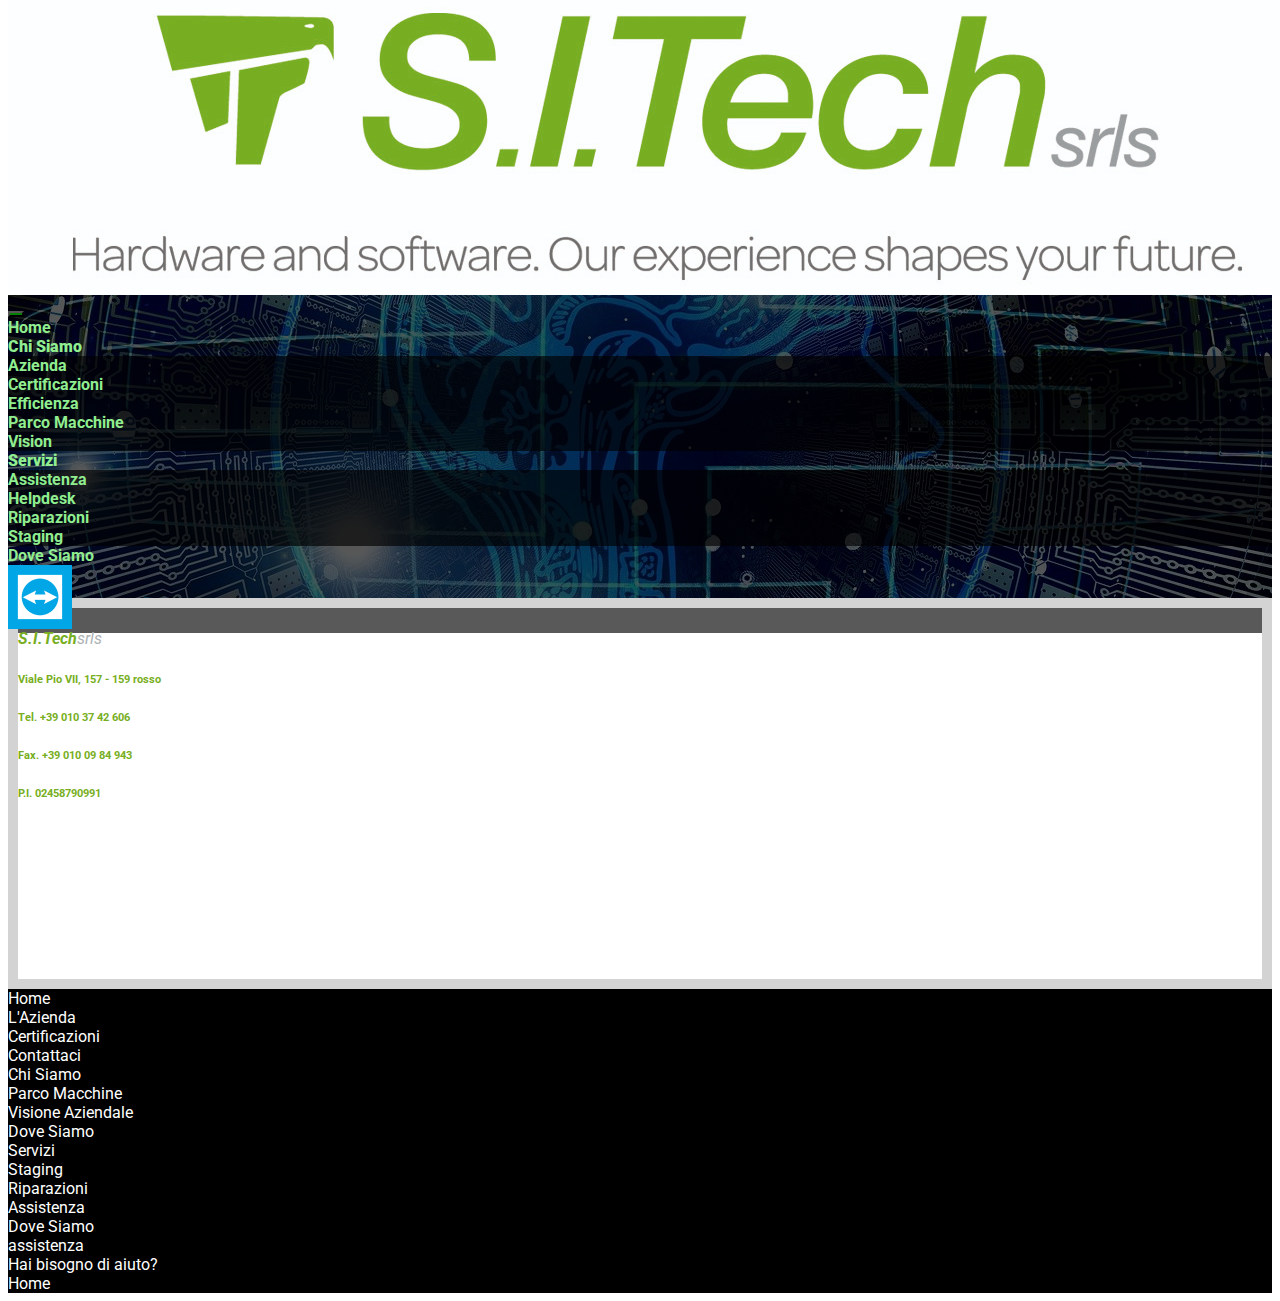
<file: dovesiamo.html>
<!DOCTYPE html>
<html lang="en">
<head>
    <meta charset="UTF-8">
    <meta http-equiv="X-UA-Compatible" content="IE=edge">
    <meta name="viewport" content="width=device-width, initial-scale=1.0">
    <link rel="preconnect" href="https://fonts.googleapis.com">
<link rel="preconnect" href="https://fonts.gstatic.com" crossorigin>
<link href="https://fonts.googleapis.com/css2?family=Roboto:ital,wght@0,300;0,500;0,700;1,500;1,700&display=swap" rel="stylesheet">
    <link href="https://cdn.jsdelivr.net/npm/bootstrap@5.3.0/dist/css/bootstrap.min.css" rel="stylesheet" integrity="sha384-9ndCyUaIbzAi2FUVXJi0CjmCapSmO7SnpJef0486qhLnuZ2cdeRhO02iuK6FUUVM" crossorigin="anonymous">
    <link rel="stylesheet" href="style.css">
    <script src="https://cdn.jsdelivr.net/npm/bootstrap@5.3.0/dist/js/bootstrap.bundle.min.js" integrity="sha384-geWF76RCwLtnZ8qwWowPQNguL3RmwHVBC9FhGdlKrxdiJJigb/j/68SIy3Te4Bkz" crossorigin="anonymous"></script>
    <title>Document</title>
</head>
<body>
  <header id="Jumbotron" class="text-white bg-light">
    <nav class="navbar navbar-expand-lg" id="jumboNav">
      <div class="container-fluid">
        <a class="navbar-brand col-2" href="#">
          <img src="./immagini/logo.jpg" class="img-thumbnail mr-1 w-80 h-50" alt="">
        </a>
        <button class="navbar-toggler mt-1" type="button" data-bs-toggle="collapse" data-bs-target="#navbarNav" aria-controls="navbarNav" aria-expanded="false" aria-label="Toggle navigation">
          <span class="navbar-toggler-icon"></span>
        </button>
        <div  class="collapse navbar-collapse text-center" id="navbarNav">
          <ul class="navbar-nav me-auto mb-2 mb-lg-0">
            <li class="nav-item">
              <a class="nav-link greenY fw-bolder" aria-current="page" href="index.html">Home</a>
            </li>
            <li class="nav-item dropdown">
              <a class="nav-link dropdown-toggle greenY fw-bolder" href="#" role="button" data-bs-toggle="dropdown" aria-expanded="false">
                <strong>Chi Siamo</strong>
              </a>
              <ul class="z-3 dropdown-menu greenY fw-bolder paperino ">
                <li><a class="dropdown-item" href="./chiSiamo/azienda.html">Azienda</a></li>
                <li><a class="dropdown-item" href="./chiSiamo/certificazioni.html">Certificazioni</a></li>
                <li><a class="dropdown-item" href="./chiSiamo/efficienza.html">Efficienza</a></li>
                <li><a class="dropdown-item" href="./chiSiamo/parcoMacchine.html">Parco Macchine</a></li>
                <li><a class="dropdown-item" href="./chiSiamo/vision.html">Vision</a></li>
              </ul>
            </li>
            <li class="nav-item dropdown greenY fw-bolder">
              <a class="nav-link dropdown-toggle greenY fw-bolder mcdon" href="#" role="button" data-bs-toggle="dropdown" aria-expanded="false">
                <strong>Servizi</strong>
              </a>
              <ul class="z-3 dropdown-menu greenY fw-bolder paperino">
                <li><a class="dropdown-item" href="./servizi/assistenza.html">Assistenza</a></li>
                <li><a class="dropdown-item" href="./servizi/helpdesk.html">Helpdesk</a></li>
                <li><a class="dropdown-item" href="./servizi/riparazione.html">Riparazioni</a></li>
                <li><a class="dropdown-item" href="./servizi/staging.html">Staging</a></li>
              </ul>
            </li>
            <li class="nav-item">
              <a class="nav-link greenY fw-bolder" href="dovesiamo.html">
                Dove Siamo
              </a>
            </li>
          </ul>
          <a href="./servizi/helpRemote.html" id="casanova" class="greenY fw-bolder">
            <img src="./immagini/tVicon.ico" class="p-2" alt="">
            <strong id="houdini">Chiedici Aiuto</strong>
          </a>
         
        </div>
      </div>
    </nav>
    
</header>
        <div class="container">
            <div class="borderG my-5">
                <div class="text-center my-2 text-greenY">
                    <h4 class="fw-bolder"><em>S.I.Tech<span class="textLg">srls</span></em></h4>
                    <h6>Viale Pio VII, 157 - 159 rosso</h6>
                    <h6>Tel. +39 010 37 42 606</h6>
                    <h6>Fax. +39 010 09 84 943</h6>
                    <h6>P.I. 02458790991</h6>
                </div>
               <div class="text-center my-4">
                <iframe src="https://www.google.com/maps/embed?pb=!1m14!1m8!1m3!1d2850.973948644523!2d8.9997009!3d44.3926565!3m2!1i1024!2i768!4f13.1!3m3!1m2!1s0x12d343252d4618c7%3A0x76060da376541f39!2sViale%20Pio%20VII%2C%20157%2C%2016148%20Genova%20GE!5e0!3m2!1sit!2sit!4v1686222708484!5m2!1sit!2sit" width="100%" height="100%" style="border:0;" allowfullscreen="" loading="lazy" referrerpolicy="no-referrer-when-downgrade"></iframe>
               </div>
            </div>
            
    </div>
    <footer id="footerList"> 
      <div id="footerData" class="container d-flex justify-content-between text-white py-4 fw-bolder">
        <ul>
          <li><a class="footerVoice" href="index.html">Home</a></li>
          <li><a class="footerVoice" href="./chiSiamo/azienda.html">L'Azienda</a></li>
          <li><a class="footerVoice" href="./chiSiamo/certificazioni.html">Certificazioni</a></li>
          <li><a class="footerVoice" href="./servizi/helpRemote.html">Contattaci</a></li>
        </ul>
        <ul>
          <li><a class="footerVoice" href="./chiSiamo.html">Chi Siamo</a></li>
          <li><a class="footerVoice" href="./chiSiamo/parcoMacchine.html">Parco Macchine</a></li>
          <li><a class="footerVoice" href="./chiSiamo/efficienza.html">Visione Aziendale</a></li>
          <li><a class="footerVoice" href="./dovesiamo.html">Dove Siamo</a></li>
        </ul>
        <ul>
          <li><a class="footerVoice" href="./servizi.html">Servizi</a></li>
          <li><a class="footerVoice" href="./servizi/staging.html">Staging</a></li>
          <li><a class="footerVoice" href="./servizi/riparazione.html">Riparazioni</a></li>
          <li><a class="footerVoice" href="./servizi/assistenza.html">Assistenza</a></li>
        </ul>
        <ul>
          <li><a class="footerVoice" href="./dovesiamo.html">Dove Siamo</a></li>
          <li><a class="footerVoice" href="./servizi/assistenza.html">assistenza</a></li>
          <li><a class="footerVoice" href="./servizi/helpRemote.html">Hai bisogno di aiuto?</a></li>
          <li><a class="footerVoice" href="./servizi/helpRemote.html">Home</a></li>
        </ul>
      </div>
     </footer>
</body>
</html>
</file>
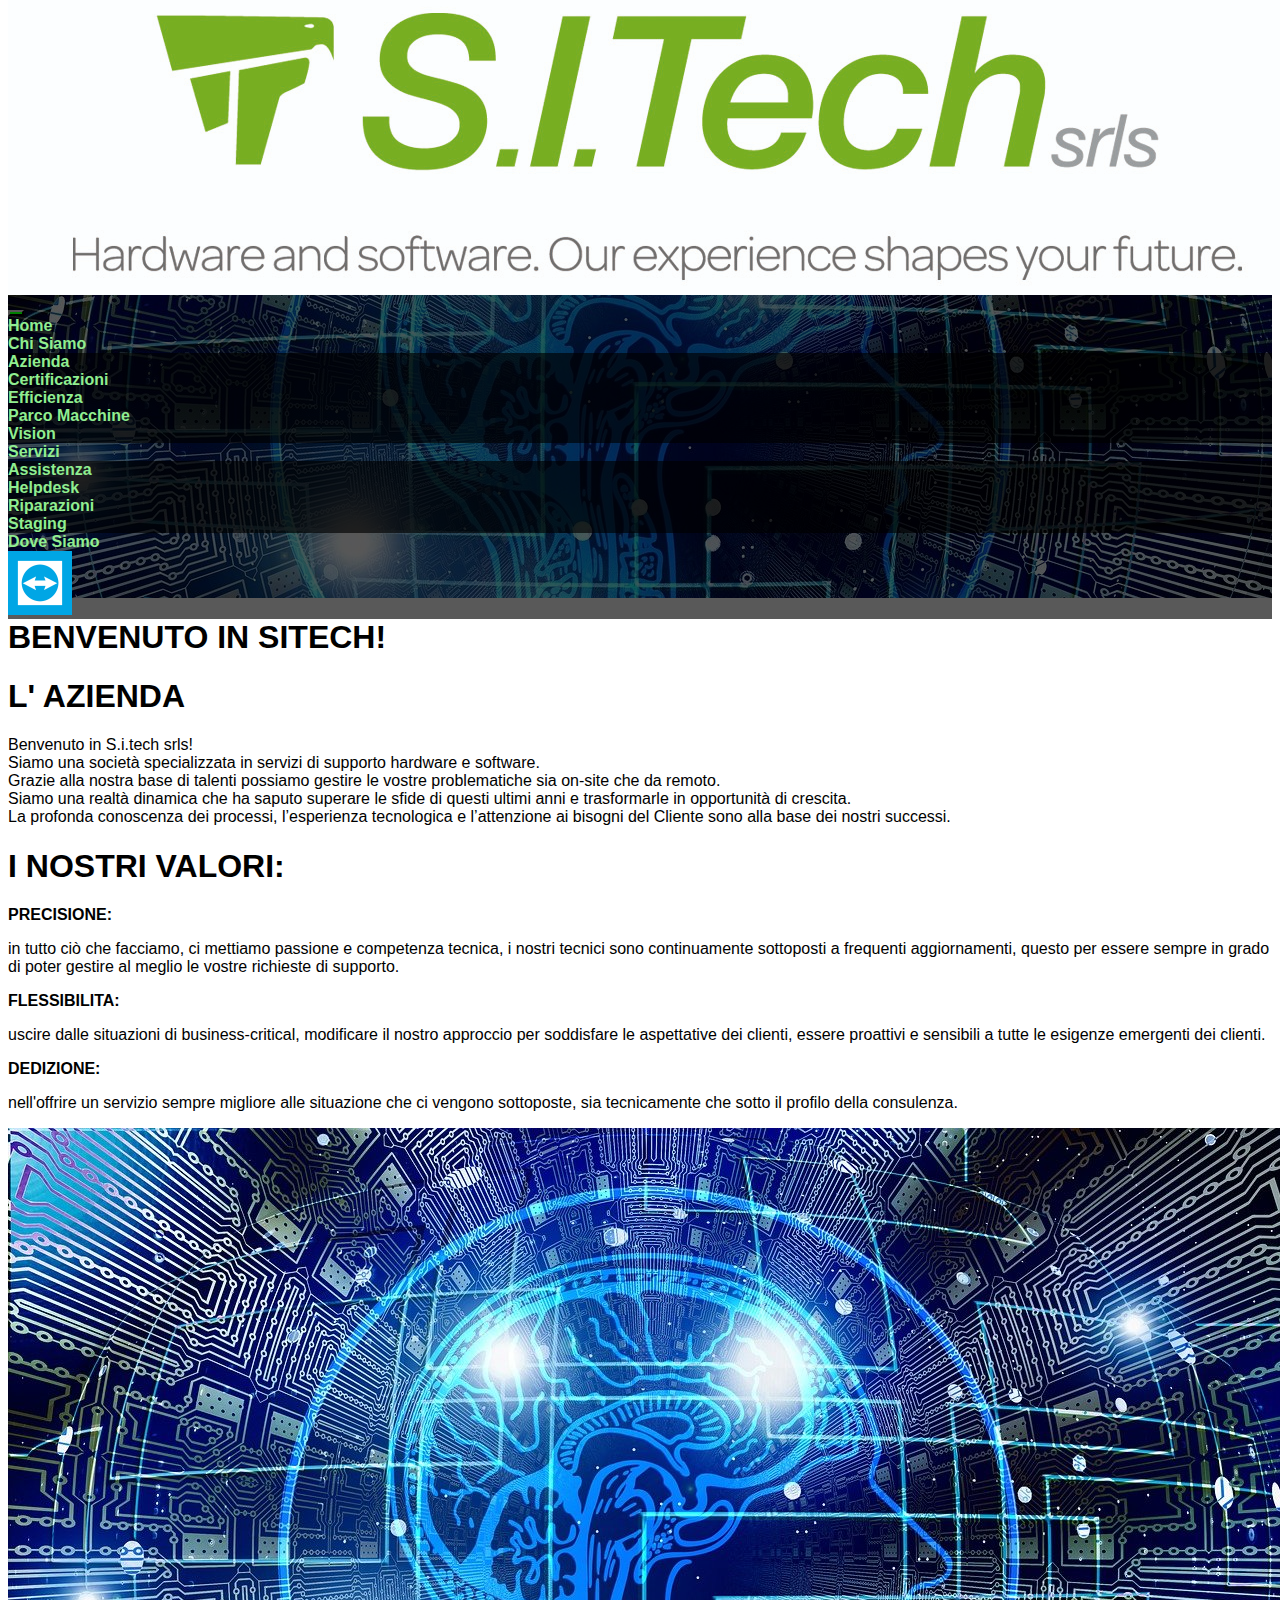
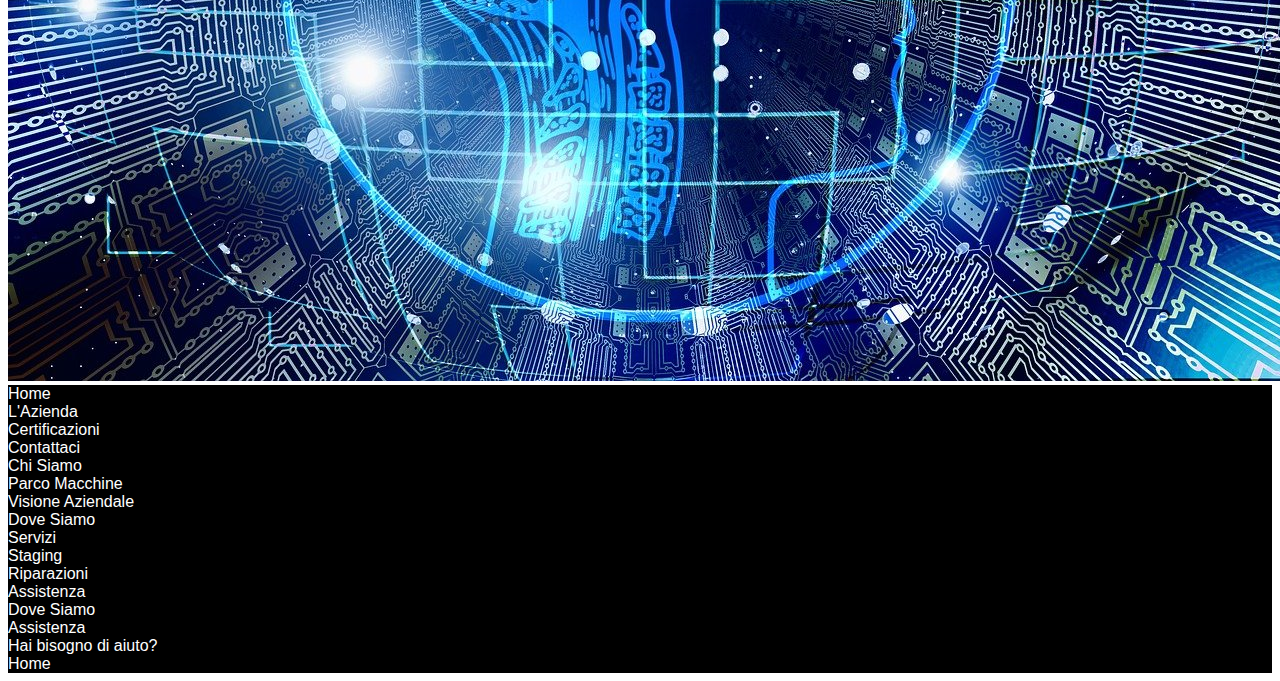
<file: chiSiamo/azienda.html>
<!DOCTYPE html>
<html lang="en">
<head>
    <meta charset="UTF-8">
    <meta http-equiv="X-UA-Compatible" content="IE=edge">
    <meta name="viewport" content="width=device-width, initial-scale=1.0">
    <link href="https://cdn.jsdelivr.net/npm/bootstrap@5.3.0/dist/css/bootstrap.min.css" rel="stylesheet" integrity="sha384-9ndCyUaIbzAi2FUVXJi0CjmCapSmO7SnpJef0486qhLnuZ2cdeRhO02iuK6FUUVM" crossorigin="anonymous">
    <link rel="stylesheet" href="../style.css">
    <script src="https://cdn.jsdelivr.net/npm/bootstrap@5.3.0/dist/js/bootstrap.bundle.min.js" integrity="sha384-geWF76RCwLtnZ8qwWowPQNguL3RmwHVBC9FhGdlKrxdiJJigb/j/68SIy3Te4Bkz" crossorigin="anonymous"></script>
    <title>Document</title>
</head>
<body>
  <header id="Jumbotron" class="text-white bg-light">
    <nav class="navbar navbar-expand-lg" id="jumboNav">
      <div class="container-fluid">
        <a class="navbar-brand col-2" href="#">
          <img src="../immagini/logo.jpg" class="img-thumbnail mr-1 w-80 h-50" alt="">
        </a>
        <button class="navbar-toggler mt-1" type="button" data-bs-toggle="collapse" data-bs-target="#navbarNav" aria-controls="navbarNav" aria-expanded="false" aria-label="Toggle navigation">
          <span class="navbar-toggler-icon"></span>
        </button>
        <div  class="collapse navbar-collapse text-center" id="navbarNav">
          <ul class="navbar-nav me-auto mb-2 mb-lg-0">
            <li class="nav-item">
              <a class="nav-link greenY fw-bolder" aria-current="page" href="../index.html">Home</a>
            </li>
            <li class="nav-item dropdown">
              <a class="nav-link dropdown-toggle greenY fw-bolder" href="#" role="button" data-bs-toggle="dropdown" aria-expanded="false">
                <strong>Chi Siamo</strong>
              </a>
              <ul class="z-3 dropdown-menu greenY fw-bolder paperino ">
                <li><a class="dropdown-item" href="../chiSiamo/azienda.html">Azienda</a></li>
                <li><a class="dropdown-item" href="../chiSiamo/certificazioni.html">Certificazioni</a></li>
                <li><a class="dropdown-item" href="../chiSiamo/efficienza.html">Efficienza</a></li>
                <li><a class="dropdown-item" href="../chiSiamo/parcoMacchine.html">Parco Macchine</a></li>
                <li><a class="dropdown-item" href="../chiSiamo/vision.html">Vision</a></li>
              </ul>
            </li>
            <li class="nav-item dropdown greenY fw-bolder">
              <a class="nav-link dropdown-toggle greenY fw-bolder mcdon" href="#" role="button" data-bs-toggle="dropdown" aria-expanded="false">
                <strong>Servizi</strong>
              </a>
              <ul class="z-3 dropdown-menu greenY fw-bolder paperino">
                <li><a class="dropdown-item" href="../servizi/assistenza.html">Assistenza</a></li>
                <li><a class="dropdown-item" href="../servizi/helpdesk.html">Helpdesk</a></li>
                <li><a class="dropdown-item" href="../servizi/riparazione.html">Riparazioni</a></li>
                <li><a class="dropdown-item" href="../servizi/staging.html">Staging</a></li>
              </ul>
            </li>
            <li class="nav-item">
              <a class="nav-link greenY fw-bolder" href="../dovesiamo.html">
                Dove Siamo
              </a>
            </li>
          </ul>
          <a href="../servizi/helpRemote.html" id="casanova" class="greenY fw-bolder">
            <img src="../immagini/tVicon.ico" class="p-2" alt="">
            <strong id="houdini">Chiedici Aiuto</strong>
          </a>
         
        </div>
      </div>
    </nav>
    
</header>
 
    <div class="container pt-5 col-8">
      <div class="d-lg-none d-md-block">
        <h1 class="text-center">BENVENUTO IN SITECH!</h1>
        

      </div>
    </div>
    <div class="container py-5 blacked">
        <h1 class="text-center py-5">L' AZIENDA</h1>
        <p class="fw-bolder">Benvenuto in S.i.tech srls!<br>
          Siamo una società specializzata in servizi di supporto hardware e software.<br>
          Grazie alla nostra base di talenti possiamo gestire le vostre problematiche sia on-site che da remoto.<br>
        Siamo una realtà dinamica che ha saputo superare le sfide di questi ultimi anni e trasformarle in opportunità di crescita.<br>
          La profonda conoscenza dei processi, l’esperienza tecnologica e l’attenzione ai bisogni del Cliente sono alla base dei nostri successi.
        </p>
        <h1 class="py-4">I NOSTRI VALORI:</h1>

        <ul>
          <li class="pb-4">
             <strong class="fw-bold">PRECISIONE:</strong>
             <p class="fw-bolder">in tutto ciò che facciamo, ci mettiamo passione e competenza tecnica, i nostri tecnici sono continuamente sottoposti a frequenti aggiornamenti,
              questo per essere sempre in grado di poter gestire al meglio le vostre richieste di supporto.
            </p>
          </li>
          <li class="pb-4">
            <strong class="fw-bold">FLESSIBILITA:</strong>
            <p class="fw-bolder">uscire dalle situazioni di business-critical, modificare il nostro approccio per soddisfare le aspettative dei clienti, essere proattivi e sensibili a tutte le esigenze emergenti dei clienti.
           </p>
         </li>
         <li class="pb-4">
          <strong class="fw-bold">DEDIZIONE:</strong>
          <p class="fw-bolder">nell'offrire un servizio sempre migliore alle situazione che ci vengono sottoposte, sia tecnicamente che sotto il profilo della consulenza.
         </p>
       </li>
        </ul>
        <img src="../immagini/artificialHead.jpg" class="img-fluid" alt="">
    </div>
    <footer id="footerList"> 
      <div id="footerData" class="container d-flex justify-content-between text-white py-4 fw-bolder">
        <ul>
          <li><a class="footerVoice" href="../index.html">Home</a></li>
          <li><a class="footerVoice" href="../chiSiamo/azienda.html">L'Azienda</a></li>
          <li><a class="footerVoice" href="../chiSiamo/certificazioni.html">Certificazioni</a></li>
          <li><a class="footerVoice" href="../servizi/helpRemote.html">Contattaci</a></li>
        </ul>
        <ul>
          <li><a class="footerVoice" href="../chiSiamo.html">Chi Siamo</a></li>
          <li><a class="footerVoice" href="../chiSiamo/parcoMacchine.html">Parco Macchine</a></li>
          <li><a class="footerVoice" href="../chiSiamo/efficienza.html">Visione Aziendale</a></li>
          <li><a class="footerVoice" href="../dovesiamo.html">Dove Siamo</a></li>
        </ul>
        <ul>
          <li><a class="footerVoice" href="../servizi.html">Servizi</a></li>
          <li><a class="footerVoice" href="../servizi/staging.html">Staging</a></li>
          <li><a class="footerVoice" href="../servizi/riparazione.html">Riparazioni</a></li>
          <li><a class="footerVoice" href="../servizi/assistenza.html">Assistenza</a></li>
        </ul>
        <ul>
          <li><a class="footerVoice" href="../dovesiamo.html">Dove Siamo</a></li>
          <li><a class="footerVoice" href="../servizi/assistenza.html">Assistenza</a></li>
          <li><a class="footerVoice" href="../servizi/helpRemote.html">Hai bisogno di aiuto?</a></li>
          <li><a class="footerVoice" href="../servizi/helpRemote.html">Home</a></li>
        </ul>
      </div>
     </footer>
  
</body>
</file>
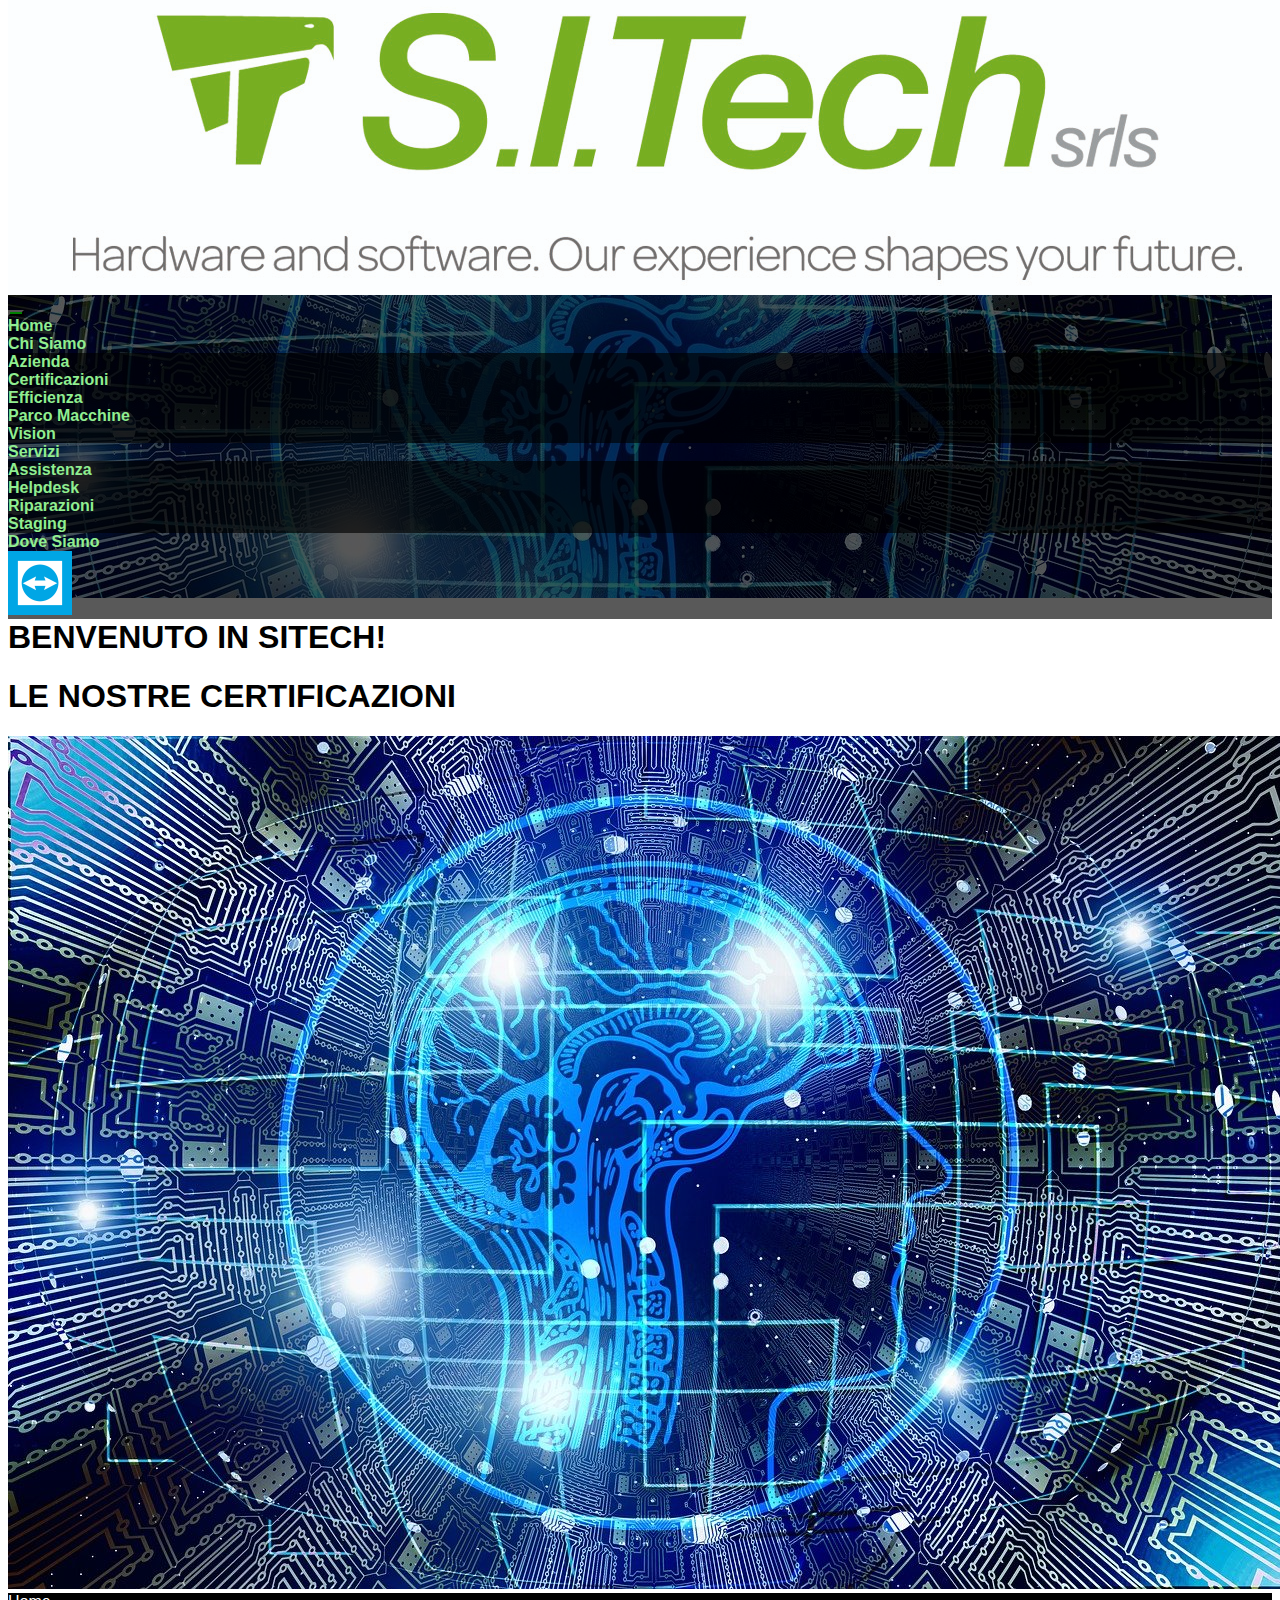
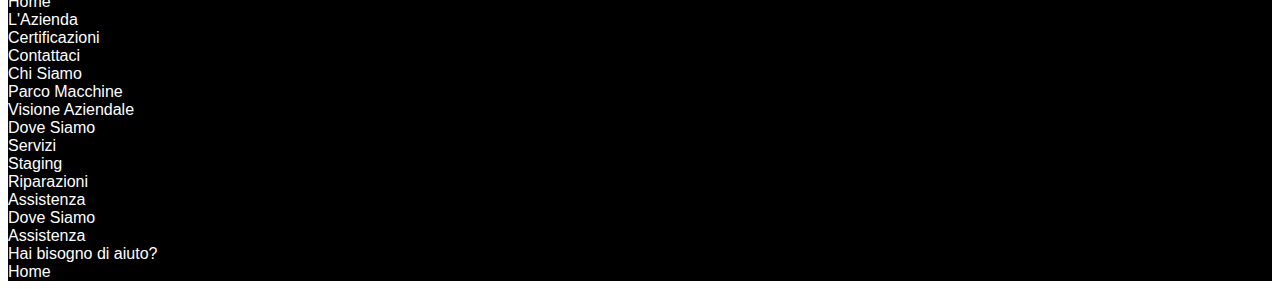
<file: chiSiamo/certificazioni.html>
<!DOCTYPE html>
<html lang="en">
<head>
    <meta charset="UTF-8">
    <meta http-equiv="X-UA-Compatible" content="IE=edge">
    <meta name="viewport" content="width=device-width, initial-scale=1.0">
    <link href="https://cdn.jsdelivr.net/npm/bootstrap@5.3.0/dist/css/bootstrap.min.css" rel="stylesheet" integrity="sha384-9ndCyUaIbzAi2FUVXJi0CjmCapSmO7SnpJef0486qhLnuZ2cdeRhO02iuK6FUUVM" crossorigin="anonymous">
    <link rel="stylesheet" href="../style.css">
    <script src="https://cdn.jsdelivr.net/npm/bootstrap@5.3.0/dist/js/bootstrap.bundle.min.js" integrity="sha384-geWF76RCwLtnZ8qwWowPQNguL3RmwHVBC9FhGdlKrxdiJJigb/j/68SIy3Te4Bkz" crossorigin="anonymous"></script>
    <title>Document</title>
</head>
<body>
  <header id="Jumbotron" class="text-white bg-light">
    <nav class="navbar navbar-expand-lg" id="jumboNav">
      <div class="container-fluid">
        <a class="navbar-brand col-2" href="../chiSiamo.html">
          <img src="../immagini/logo.jpg" class="img-thumbnail mr-1 w-80 h-50" alt="">
        </a>
        <button class="navbar-toggler mt-1" type="button" data-bs-toggle="collapse" data-bs-target="#navbarNav" aria-controls="navbarNav" aria-expanded="false" aria-label="Toggle navigation">
          <span class="navbar-toggler-icon"></span>
        </button>
        <div  class="collapse navbar-collapse text-center" id="navbarNav">
          <ul class="navbar-nav me-auto mb-2 mb-lg-0">
            <li class="nav-item">
              <a class="nav-link greenY fw-bolder" aria-current="page" href="../index.html">Home</a>
            </li>
            <li class="nav-item dropdown">
              <a class="nav-link dropdown-toggle greenY fw-bolder" href="#" role="button" data-bs-toggle="dropdown" aria-expanded="false">
                <strong>Chi Siamo</strong>
              </a>
              <ul class="z-3 dropdown-menu greenY fw-bolder paperino ">
                <li><a class="dropdown-item" href="../chiSiamo/azienda.html">Azienda</a></li>
                <li><a class="dropdown-item" href="../chiSiamo/certificazioni.html">Certificazioni</a></li>
                <li><a class="dropdown-item" href="../chiSiamo/efficienza.html">Efficienza</a></li>
                <li><a class="dropdown-item" href="../chiSiamo/parcoMacchine.html">Parco Macchine</a></li>
                <li><a class="dropdown-item" href="../chiSiamo/vision.html">Vision</a></li>
              </ul>
            </li>
            <li class="nav-item dropdown greenY fw-bolder">
              <a class="nav-link dropdown-toggle greenY fw-bolder mcdon" href="#" role="button" data-bs-toggle="dropdown" aria-expanded="false">
                <strong>Servizi</strong>
              </a>
              <ul class="z-3 dropdown-menu greenY fw-bolder paperino">
                <li><a class="dropdown-item" href="../servizi/assistenza.html">Assistenza</a></li>
                <li><a class="dropdown-item" href="../servizi/helpdesk.html">Helpdesk</a></li>
                <li><a class="dropdown-item" href="../servizi/riparazione.html">Riparazioni</a></li>
                <li><a class="dropdown-item" href="../servizi/staging.html">Staging</a></li>
              </ul>
            </li>
            <li class="nav-item">
              <a class="nav-link greenY fw-bolder" href="../dovesiamo.html">
                Dove Siamo
              </a>
            </li>
          </ul>
          <a href="../servizi/helpRemote.html" id="casanova" class="greenY fw-bolder">
            <img src="../immagini/tVicon.ico" class="p-2" alt="">
            <strong id="houdini">Chiedici Aiuto</strong>
          </a>
         
        </div>
      </div>
    </nav>
    
</header>
 
    <div class="container pt-5 col-8">
      <div class="d-lg-none d-md-block">
        <h1 class="text-center">BENVENUTO IN SITECH!</h1>
      </div>
    </div>
    <div class="container py-5 blacked">
     
        <h1 class="text-center py-3">LE NOSTRE CERTIFICAZIONI</h1>
        <p class="fw-bolder pb-3">
          
        </p>
        <img src="../immagini/artificialHead.jpg" class="img-fluid" alt="">
    </div>
    <footer id="footerList"> 
      <div id="footerData" class="container d-flex justify-content-between text-white py-4 fw-bolder">
        <ul>
          <li><a class="footerVoice" href="../index.html">Home</a></li>
          <li><a class="footerVoice" href="../chiSiamo/azienda.html">L'Azienda</a></li>
          <li><a class="footerVoice" href="../chiSiamo/certificazioni.html">Certificazioni</a></li>
          <li><a class="footerVoice" href="../servizi/helpRemote.html">Contattaci</a></li>
        </ul>
        <ul>
          <li><a class="footerVoice" href="../chiSiamo.html">Chi Siamo</a></li>
          <li><a class="footerVoice" href="../chiSiamo/parcoMacchine.html">Parco Macchine</a></li>
          <li><a class="footerVoice" href="../chiSiamo/efficienza.html">Visione Aziendale</a></li>
          <li><a class="footerVoice" href="../dovesiamo.html">Dove Siamo</a></li>
        </ul>
        <ul>
          <li><a class="footerVoice" href="../servizi.html">Servizi</a></li>
          <li><a class="footerVoice" href="../servizi/staging.html">Staging</a></li>
          <li><a class="footerVoice" href="../servizi/riparazione.html">Riparazioni</a></li>
          <li><a class="footerVoice" href="../servizi/assistenza.html">Assistenza</a></li>
        </ul>
        <ul>
          <li><a class="footerVoice" href="../dovesiamo.html">Dove Siamo</a></li>
          <li><a class="footerVoice" href="../servizi/assistenza.html">Assistenza</a></li>
          <li><a class="footerVoice" href="../servizi/helpRemote.html">Hai bisogno di aiuto?</a></li>
          <li><a class="footerVoice" href="../servizi/helpRemote.html">Home</a></li>
        </ul>
      </div>
     </footer>

    </body>
</file>
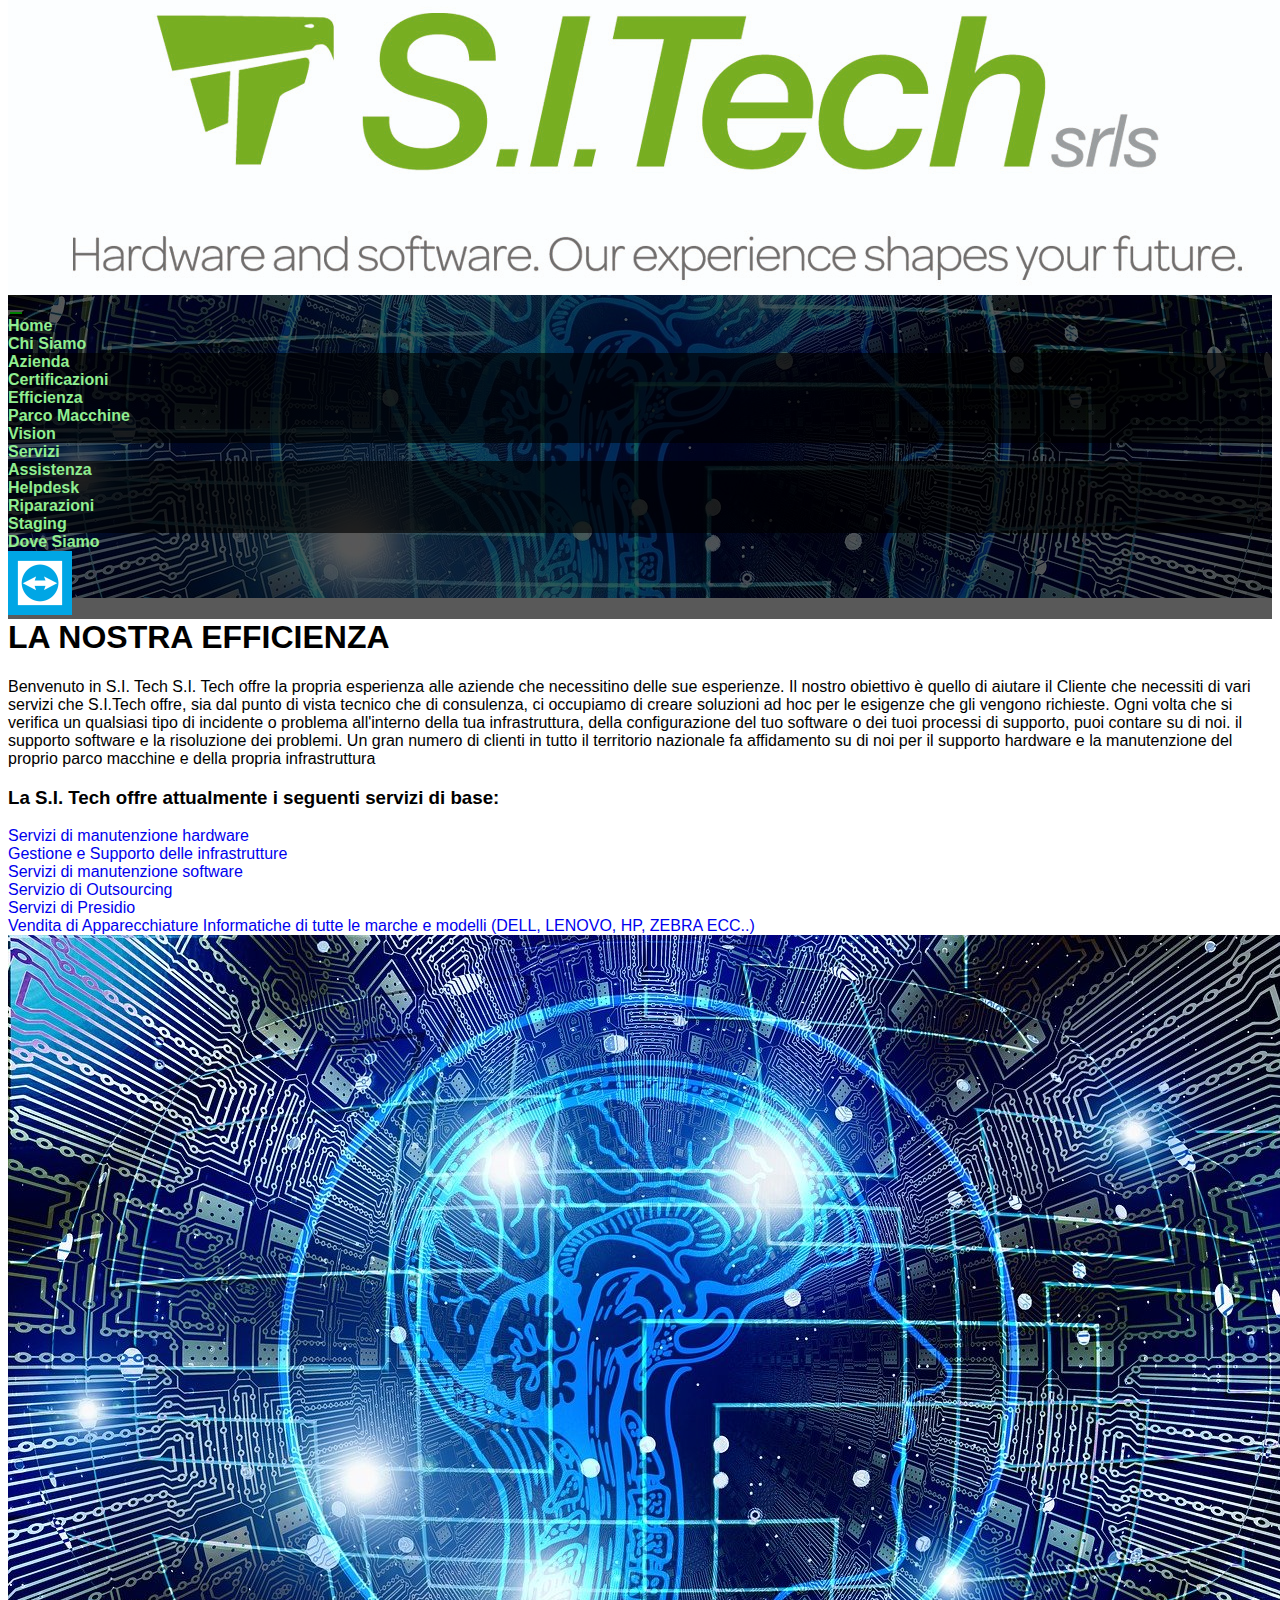
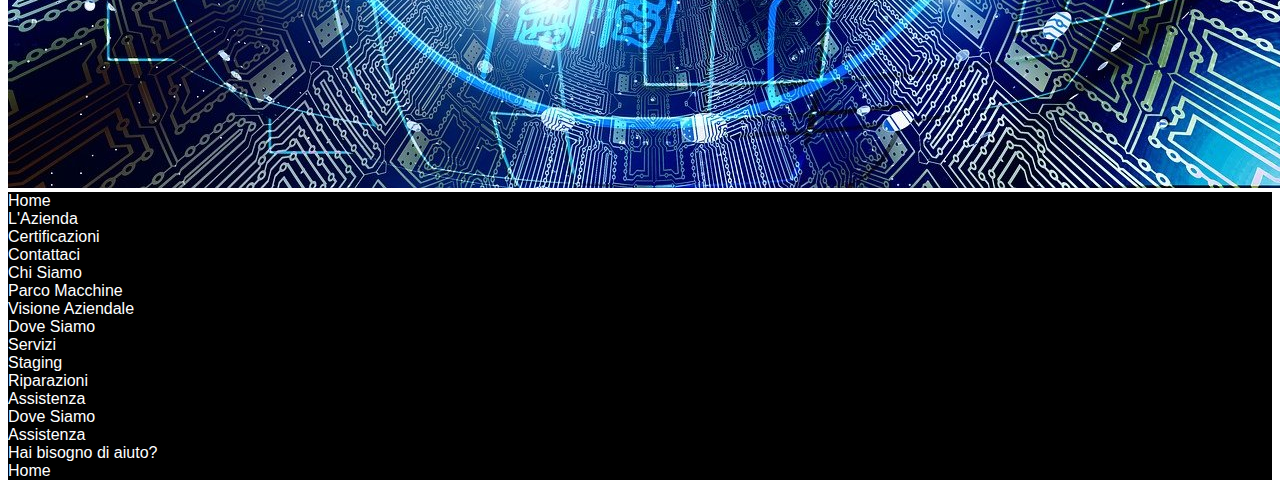
<file: chiSiamo/efficienza.html>
<!DOCTYPE html>
<html lang="en">
<head>
    <meta charset="UTF-8">
    <meta http-equiv="X-UA-Compatible" content="IE=edge">
    <meta name="viewport" content="width=device-width, initial-scale=1.0">
    <link href="https://cdn.jsdelivr.net/npm/bootstrap@5.3.0/dist/css/bootstrap.min.css" rel="stylesheet" integrity="sha384-9ndCyUaIbzAi2FUVXJi0CjmCapSmO7SnpJef0486qhLnuZ2cdeRhO02iuK6FUUVM" crossorigin="anonymous">
    <link rel="stylesheet" href="../style.css">
    <script src="https://cdn.jsdelivr.net/npm/bootstrap@5.3.0/dist/js/bootstrap.bundle.min.js" integrity="sha384-geWF76RCwLtnZ8qwWowPQNguL3RmwHVBC9FhGdlKrxdiJJigb/j/68SIy3Te4Bkz" crossorigin="anonymous"></script>
    <title>Document</title>
</head>
<body>
  <header id="Jumbotron" class="text-white bg-light">
    <nav class="navbar navbar-expand-lg" id="jumboNav">
      <div class="container-fluid">
        <a class="navbar-brand col-2" href="#">
          <img src="../immagini/logo.jpg" class="img-thumbnail mr-1 w-80 h-50" alt="">
        </a>
        <button class="navbar-toggler mt-1" type="button" data-bs-toggle="collapse" data-bs-target="#navbarNav" aria-controls="navbarNav" aria-expanded="false" aria-label="Toggle navigation">
          <span class="navbar-toggler-icon"></span>
        </button>
        <div  class="collapse navbar-collapse text-center" id="navbarNav">
          <ul class="navbar-nav me-auto mb-2 mb-lg-0">
            <li class="nav-item">
              <a class="nav-link greenY fw-bolder" aria-current="page" href="../index.html">Home</a>
            </li>
            <li class="nav-item dropdown">
              <a class="nav-link dropdown-toggle greenY fw-bolder" href="#" role="button" data-bs-toggle="dropdown" aria-expanded="false">
                <strong>Chi Siamo</strong>
              </a>
              <ul class="z-3 dropdown-menu greenY fw-bolder paperino ">
                <li><a class="dropdown-item" href="../chiSiamo/azienda.html">Azienda</a></li>
                <li><a class="dropdown-item" href="../chiSiamo/certificazioni.html">Certificazioni</a></li>
                <li><a class="dropdown-item" href="../chiSiamo/efficienza.html">Efficienza</a></li>
                <li><a class="dropdown-item" href="../chiSiamo/parcoMacchine.html">Parco Macchine</a></li>
                <li><a class="dropdown-item" href="../chiSiamo/vision.html">Vision</a></li>
              </ul>
            </li>
            <li class="nav-item dropdown greenY fw-bolder">
              <a class="nav-link dropdown-toggle greenY fw-bolder mcdon" href="#" role="button" data-bs-toggle="dropdown" aria-expanded="false">
                <strong>Servizi</strong>
              </a>
              <ul class="z-3 dropdown-menu greenY fw-bolder paperino">
                <li><a class="dropdown-item" href="../servizi/assistenza.html">Assistenza</a></li>
                <li><a class="dropdown-item" href="../servizi/helpdesk.html">Helpdesk</a></li>
                <li><a class="dropdown-item" href="../servizi/riparazione.html">Riparazioni</a></li>
                <li><a class="dropdown-item" href="../servizi/staging.html">Staging</a></li>
              </ul>
            </li>
            <li class="nav-item">
              <a class="nav-link greenY fw-bolder" href="../dovesiamo.html">
                Dove Siamo
              </a>
            </li>
          </ul>
          <a href="../servizi/helpRemote.html" id="casanova" class="greenY fw-bolder">
            <img src="../immagini/tVicon.ico" class="p-2" alt="">
            <strong id="houdini">Chiedici Aiuto</strong>
          </a>
         
        </div>
      </div>
    </nav>
    
</header>
        <div class="container py-5 blacked">
            <h1 class="text-center py-3">LA NOSTRA EFFICIENZA</h1>
            <p class="fw-bolder pb-3">
              Benvenuto in S.I. Tech
              S.I. Tech offre la propria esperienza alle aziende che necessitino delle sue esperienze.
              Il nostro obiettivo è quello di aiutare il Cliente che necessiti di vari servizi che S.I.Tech offre, sia dal punto di vista tecnico che di consulenza, ci occupiamo di creare soluzioni ad hoc per le esigenze che gli vengono richieste.
              Ogni volta che si verifica un qualsiasi tipo di incidente o problema all'interno della tua infrastruttura, della configurazione del tuo software o dei tuoi processi di supporto, puoi contare su di noi. il supporto software e la risoluzione dei problemi.
                Un gran numero di clienti in tutto il territorio nazionale fa affidamento su di noi per il supporto hardware e la manutenzione del proprio parco macchine e della propria infrastruttura
            </p>
            <h3 class="fw-bolder py-3">La S.I. Tech offre attualmente i seguenti servizi di base:</h3>
            <ul class="fw-bolder py-5">
              <li><a href="../servizi/riparazione.html#hardware">Servizi di manutenzione hardware</a></li>
              <li><a href="../servizi/riparazione.html#infrastructure">Gestione e Supporto delle infrastrutture</a></li>
              <li><a href="../servizi/riparazione.html#software">Servizi di manutenzione software</a></li>
              <li><a href="../chiSiamo/parcoMacchine.html">Servizio di Outsourcing</a></li>
              <li><a href="../servizi/helpdesk.html#presidio">Servizi di Presidio</a></li>
              <li><a href="../chiSiamo/parcoMacchine.html">Vendita di Apparecchiature Informatiche di tutte le marche e modelli (DELL, LENOVO, HP, ZEBRA ECC..)</a></li>
          
            </ul>
            <img src="../immagini/artificialHead.jpg" class="img-fluid" alt="">
        </div>
        <footer id="footerList"> 
          <div id="footerData" class="container d-flex justify-content-between text-white py-4 fw-bolder">
            <ul>
              <li><a class="footerVoice" href="../index.html">Home</a></li>
              <li><a class="footerVoice" href="../chiSiamo/azienda.html">L'Azienda</a></li>
              <li><a class="footerVoice" href="../chiSiamo/certificazioni.html">Certificazioni</a></li>
              <li><a class="footerVoice" href="../servizi/helpRemote.html">Contattaci</a></li>
            </ul>
            <ul>
              <li><a class="footerVoice" href="../chiSiamo.html">Chi Siamo</a></li>
              <li><a class="footerVoice" href="../chiSiamo/parcoMacchine.html">Parco Macchine</a></li>
              <li><a class="footerVoice" href="../chiSiamo/efficienza.html">Visione Aziendale</a></li>
              <li><a class="footerVoice" href="../dovesiamo.html">Dove Siamo</a></li>
            </ul>
            <ul>
              <li><a class="footerVoice" href="../servizi.html">Servizi</a></li>
              <li><a class="footerVoice" href="../servizi/staging.html">Staging</a></li>
              <li><a class="footerVoice" href="../servizi/riparazione.html">Riparazioni</a></li>
              <li><a class="footerVoice" href="../servizi/assistenza.html">Assistenza</a></li>
            </ul>
            <ul>
              <li><a class="footerVoice" href="../dovesiamo.html">Dove Siamo</a></li>
              <li><a class="footerVoice" href="../servizi/assistenza.html">Assistenza</a></li>
              <li><a class="footerVoice" href="../servizi/helpRemote.html">Hai bisogno di aiuto?</a></li>
              <li><a class="footerVoice" href="../servizi/helpRemote.html">Home</a></li>
            </ul>
          </div>
         </footer>
</body>
</file>
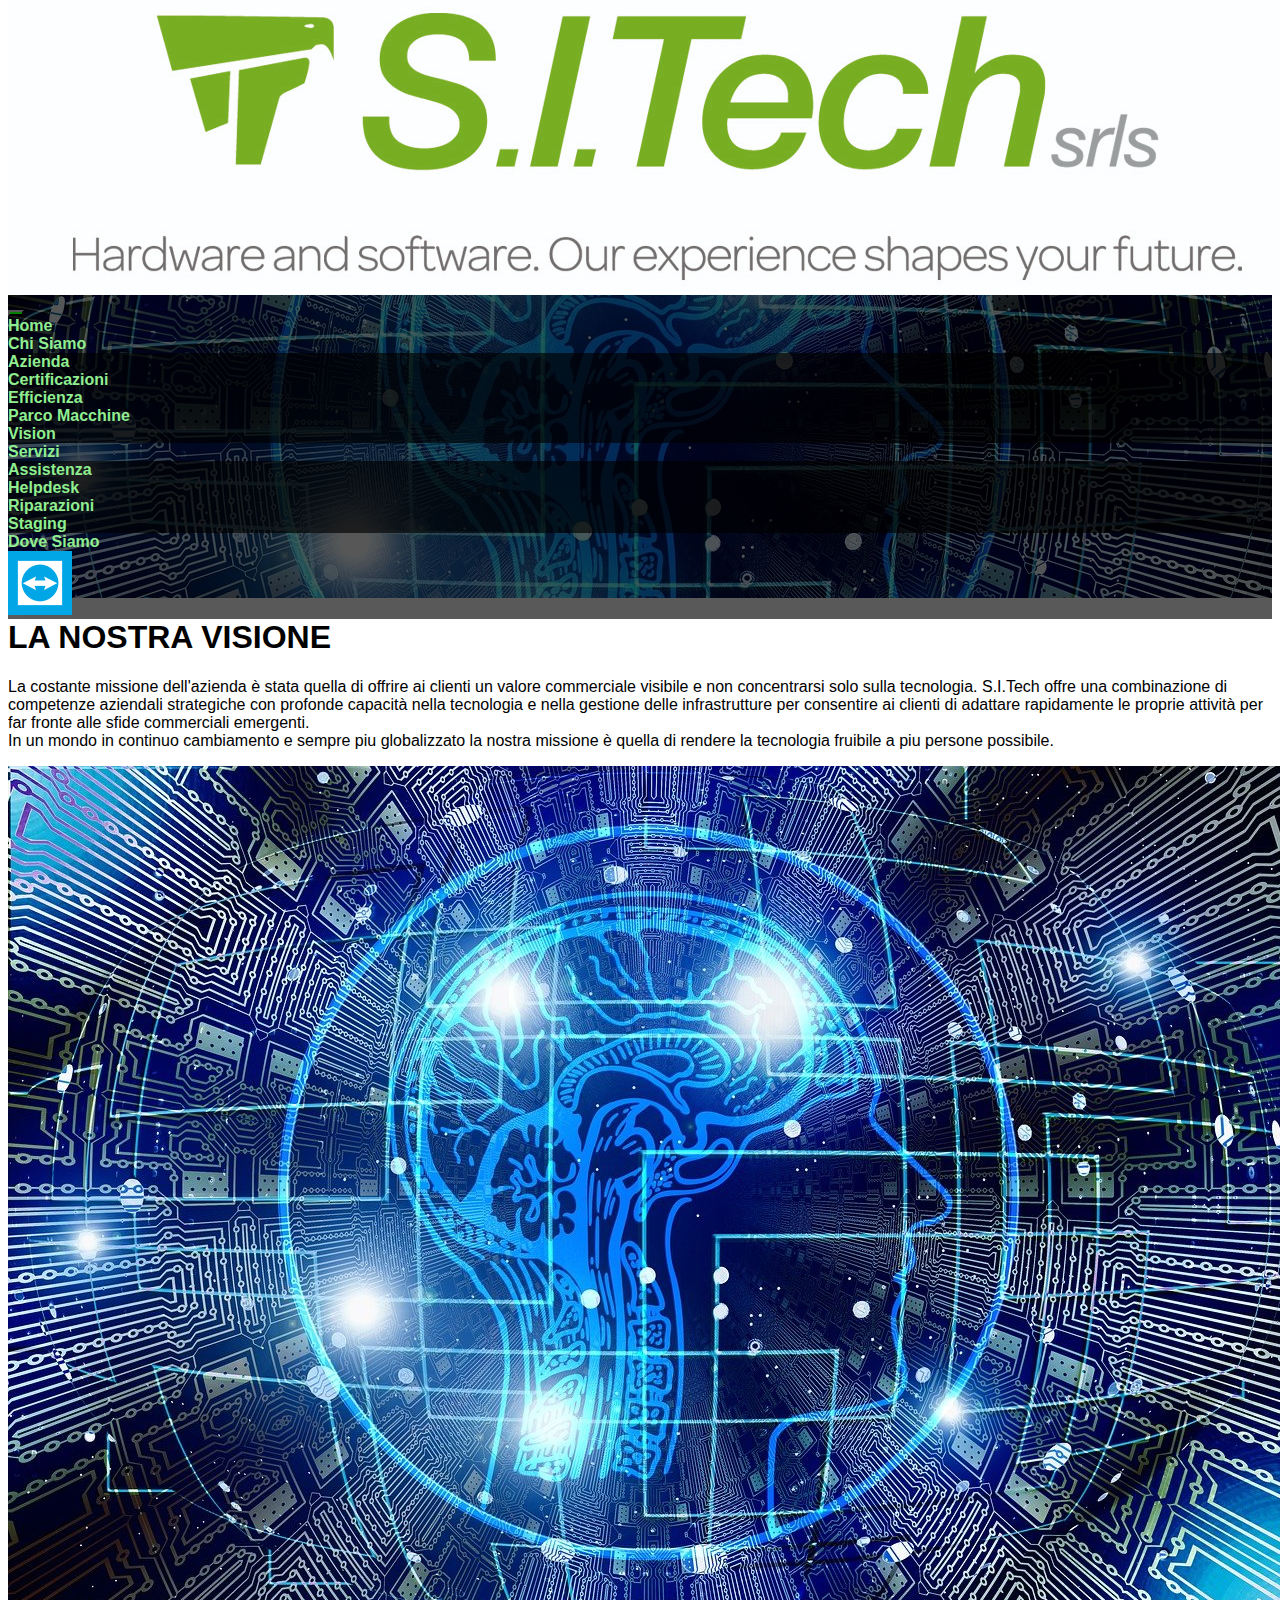
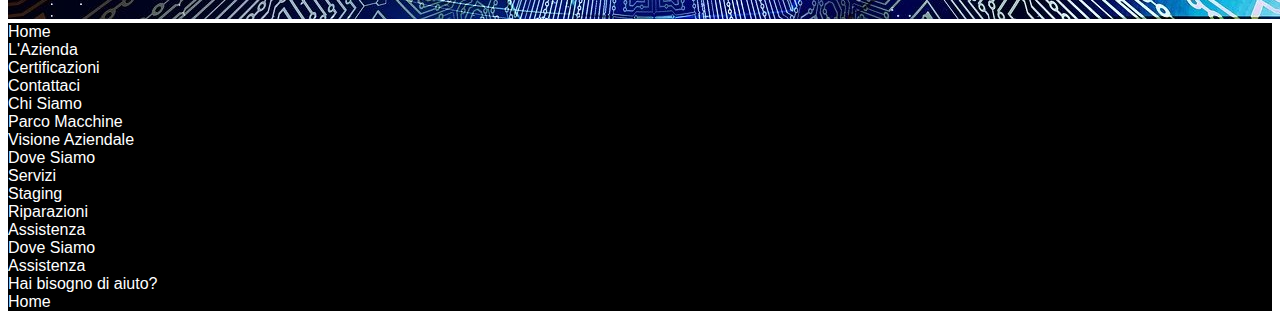
<file: chiSiamo/vision.html>
<!DOCTYPE html>
<html lang="en">
<head>
    <meta charset="UTF-8">
    <meta http-equiv="X-UA-Compatible" content="IE=edge">
    <meta name="viewport" content="width=device-width, initial-scale=1.0">
    <link href="https://cdn.jsdelivr.net/npm/bootstrap@5.3.0/dist/css/bootstrap.min.css" rel="stylesheet" integrity="sha384-9ndCyUaIbzAi2FUVXJi0CjmCapSmO7SnpJef0486qhLnuZ2cdeRhO02iuK6FUUVM" crossorigin="anonymous">
    <link rel="stylesheet" href="../style.css">
    <script src="https://cdn.jsdelivr.net/npm/bootstrap@5.3.0/dist/js/bootstrap.bundle.min.js" integrity="sha384-geWF76RCwLtnZ8qwWowPQNguL3RmwHVBC9FhGdlKrxdiJJigb/j/68SIy3Te4Bkz" crossorigin="anonymous"></script>
    <title>Document</title>
</head>
<body>
  <header id="Jumbotron" class="text-white bg-light">
    <nav class="navbar navbar-expand-lg" id="jumboNav">
      <div class="container-fluid">
        <a class="navbar-brand col-2" href="../chiSiamo.html">
          <img src="../immagini/logo.jpg" class="img-thumbnail mr-1 w-80 h-50" alt="">
        </a>
        <button class="navbar-toggler mt-1" type="button" data-bs-toggle="collapse" data-bs-target="#navbarNav" aria-controls="navbarNav" aria-expanded="false" aria-label="Toggle navigation">
          <span class="navbar-toggler-icon"></span>
        </button>
        <div  class="collapse navbar-collapse text-center" id="navbarNav">
          <ul class="navbar-nav me-auto mb-2 mb-lg-0">
            <li class="nav-item">
              <a class="nav-link greenY fw-bolder" aria-current="page" href="../index.html">Home</a>
            </li>
            <li class="nav-item dropdown">
              <a class="nav-link dropdown-toggle greenY fw-bolder" href="#" role="button" data-bs-toggle="dropdown" aria-expanded="false">
                <strong>Chi Siamo</strong>
              </a>
              <ul class="z-3 dropdown-menu greenY fw-bolder paperino ">
                <li><a class="dropdown-item" href="../chiSiamo/azienda.html">Azienda</a></li>
                <li><a class="dropdown-item" href="../chiSiamo/certificazioni.html">Certificazioni</a></li>
                <li><a class="dropdown-item" href="../chiSiamo/efficienza.html">Efficienza</a></li>
                <li><a class="dropdown-item" href="../chiSiamo/parcoMacchine.html">Parco Macchine</a></li>
                <li><a class="dropdown-item" href="../chiSiamo/vision.html">Vision</a></li>
              </ul>
            </li>
            <li class="nav-item dropdown greenY fw-bolder">
              <a class="nav-link dropdown-toggle greenY fw-bolder mcdon" href="#" role="button" data-bs-toggle="dropdown" aria-expanded="false">
                <strong>Servizi</strong>
              </a>
              <ul class="z-3 dropdown-menu greenY fw-bolder paperino">
                <li><a class="dropdown-item" href="../servizi/assistenza.html">Assistenza</a></li>
                <li><a class="dropdown-item" href="../servizi/helpdesk.html">Helpdesk</a></li>
                <li><a class="dropdown-item" href="../servizi/riparazione.html">Riparazioni</a></li>
                <li><a class="dropdown-item" href="../servizi/staging.html">Staging</a></li>
              </ul>
            </li>
            <li class="nav-item">
              <a class="nav-link greenY fw-bolder" href="../dovesiamo.html">
                Dove Siamo
              </a>
            </li>
          </ul>
          <a href="../servizi/helpRemote.html" id="casanova" class="greenY fw-bolder">
            <img src="../immagini/tVicon.ico" class="p-2" alt="">
            <strong id="houdini">Chiedici Aiuto</strong>
          </a>
         
        </div>
      </div>
    </nav>
    
</header>
        <div class="container py-5 blacked">
            <h1 class="text-center py-3">LA NOSTRA VISIONE</h1>
            <p class="fw-bolder pb-3">La costante missione dell'azienda è stata quella di offrire ai clienti un valore commerciale visibile e non concentrarsi solo sulla tecnologia.
              S.I.Tech offre una combinazione di competenze aziendali strategiche con profonde capacità nella tecnologia e nella gestione delle infrastrutture per consentire ai clienti di adattare rapidamente le proprie attività per far fronte alle sfide commerciali emergenti.<br>
              In un mondo in continuo cambiamento e sempre piu globalizzato la nostra missione è quella di rendere la tecnologia fruibile a piu persone possibile.
              <br>
              
            </p>
            <img src="../immagini/artificialHead.jpg" class="img-fluid" alt="">
        </div>
        <footer id="footerList"> 
          <div id="footerData" class="container d-flex justify-content-between text-white py-4 fw-bolder">
            <ul>
              <li><a class="footerVoice" href="../index.html">Home</a></li>
              <li><a class="footerVoice" href="../chiSiamo/azienda.html">L'Azienda</a></li>
              <li><a class="footerVoice" href="../chiSiamo/certificazioni.html">Certificazioni</a></li>
              <li><a class="footerVoice" href="../servizi/helpRemote.html">Contattaci</a></li>
            </ul>
            <ul>
              <li><a class="footerVoice" href="../chiSiamo.html">Chi Siamo</a></li>
              <li><a class="footerVoice" href="../chiSiamo/parcoMacchine.html">Parco Macchine</a></li>
              <li><a class="footerVoice" href="../chiSiamo/efficienza.html">Visione Aziendale</a></li>
              <li><a class="footerVoice" href="../dovesiamo.html">Dove Siamo</a></li>
            </ul>
            <ul>
              <li><a class="footerVoice" href="../servizi.html">Servizi</a></li>
              <li><a class="footerVoice" href="../servizi/staging.html">Staging</a></li>
              <li><a class="footerVoice" href="../servizi/riparazione.html">Riparazioni</a></li>
              <li><a class="footerVoice" href="../servizi/assistenza.html">Assistenza</a></li>
            </ul>
            <ul>
              <li><a class="footerVoice" href="../dovesiamo.html">Dove Siamo</a></li>
              <li><a class="footerVoice" href="../servizi/assistenza.html">Assistenza</a></li>
              <li><a class="footerVoice" href="../servizi/helpRemote.html">Hai bisogno di aiuto?</a></li>
              <li><a class="footerVoice" href="../servizi/helpRemote.html">Home</a></li>
            </ul>
          </div>
         </footer>

</body>
</file>
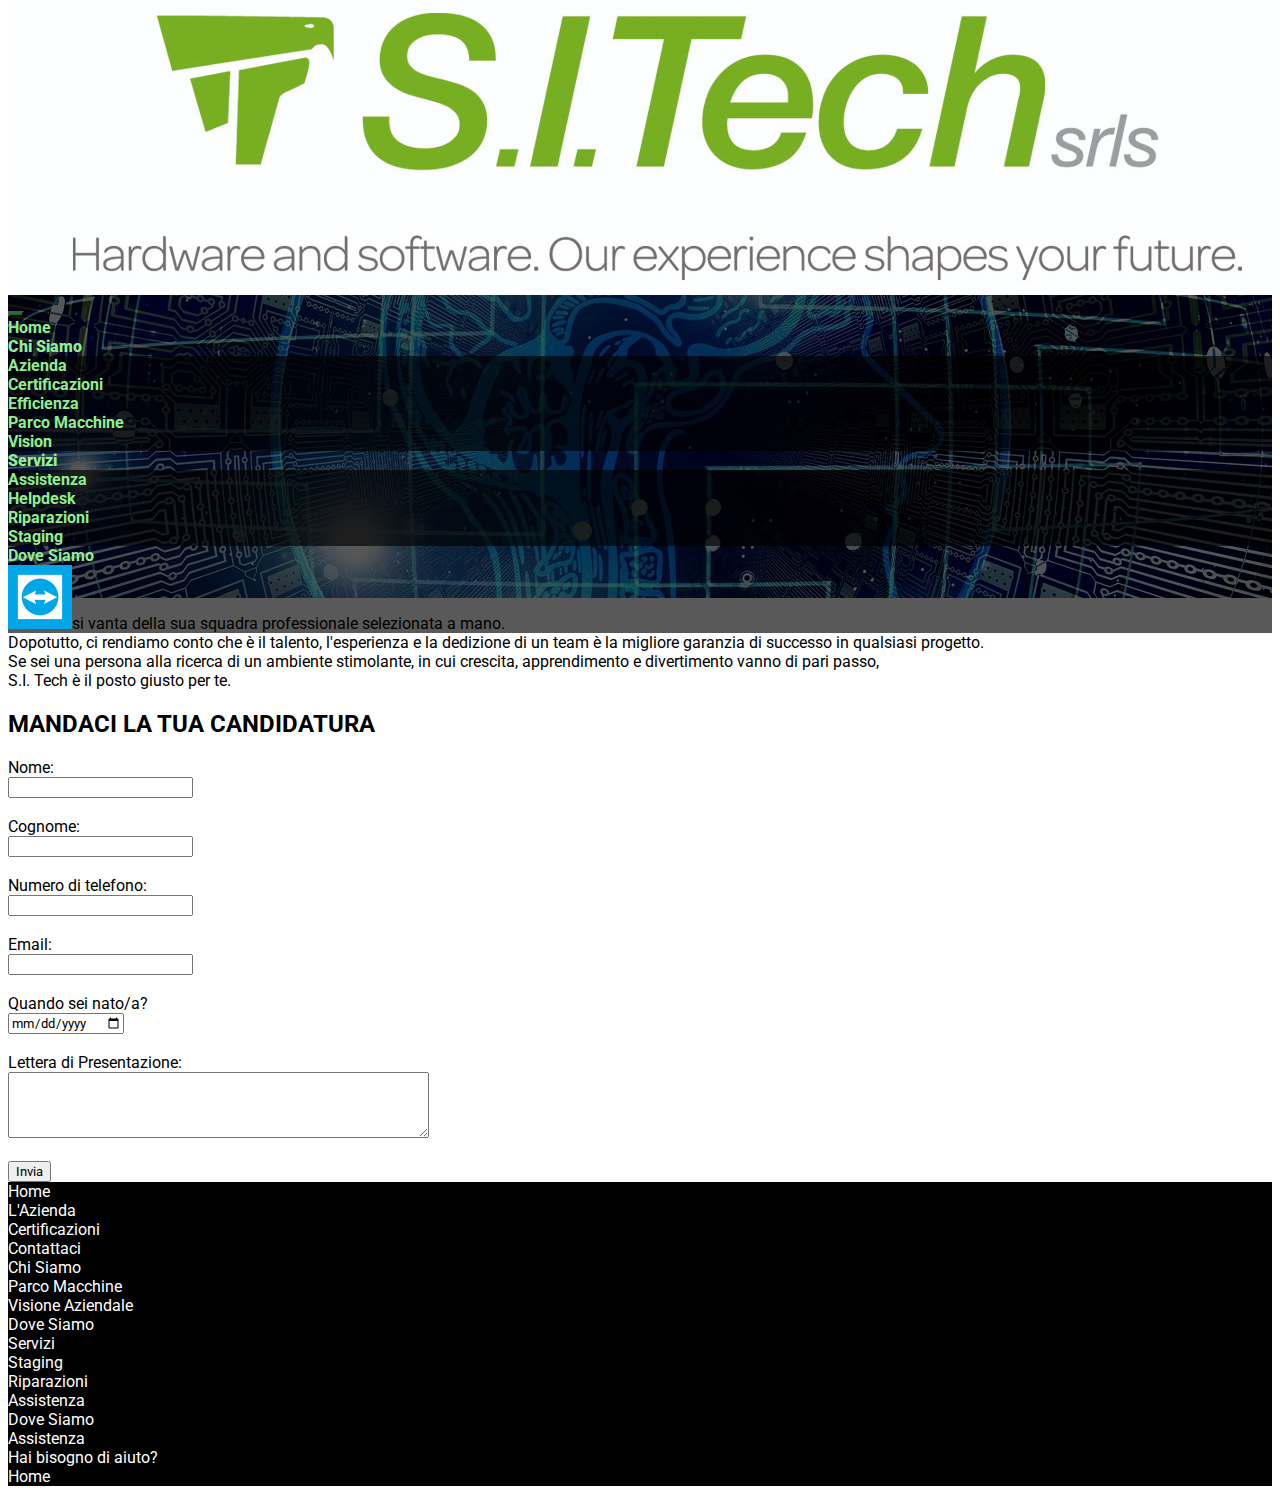
<file: chiSiamo/work.html>
<!DOCTYPE html>
<html lang="en">
<head>
    <meta charset="UTF-8">
    <link rel="preconnect" href="https://fonts.googleapis.com">
    <link rel="preconnect" href="https://fonts.gstatic.com" crossorigin>
    <link href="https://fonts.googleapis.com/css2?family=Roboto:ital,wght@0,300;0,500;0,700;1,500;1,700&display=swap" rel="stylesheet">
        <meta name="viewport" content="width=device-width, initial-scale=1.0">
        <link href="https://cdn.jsdelivr.net/npm/bootstrap@5.3.0/dist/css/bootstrap.min.css" rel="stylesheet" integrity="sha384-9ndCyUaIbzAi2FUVXJi0CjmCapSmO7SnpJef0486qhLnuZ2cdeRhO02iuK6FUUVM" crossorigin="anonymous">
        <link rel="stylesheet" href="../style.css">
        <script src="https://cdn.jsdelivr.net/npm/bootstrap@5.3.0/dist/js/bootstrap.bundle.min.js" integrity="sha384-geWF76RCwLtnZ8qwWowPQNguL3RmwHVBC9FhGdlKrxdiJJigb/j/68SIy3Te4Bkz" crossorigin="anonymous"></script>
    <title>LAVORA PER NOI</title>
</head>
<body>
  <header id="Jumbotron" class="text-white bg-light">
    <nav class="navbar navbar-expand-lg" id="jumboNav">
      <div class="container-fluid">
        <a class="navbar-brand col-2" href="../chiSiamo.html">
          <img src="../immagini/logo.jpg" class="img-thumbnail mr-1 w-80 h-50" alt="">
        </a>
        <button class="navbar-toggler mt-1" type="button" data-bs-toggle="collapse" data-bs-target="#navbarNav" aria-controls="navbarNav" aria-expanded="false" aria-label="Toggle navigation">
          <span class="navbar-toggler-icon"></span>
        </button>
        <div  class="collapse navbar-collapse text-center" id="navbarNav">
          <ul class="navbar-nav me-auto mb-2 mb-lg-0">
            <li class="nav-item">
              <a class="nav-link greenY fw-bolder" aria-current="page" href="../index.html">Home</a>
            </li>
            <li class="nav-item dropdown">
              <a class="nav-link dropdown-toggle greenY fw-bolder" href="#" role="button" data-bs-toggle="dropdown" aria-expanded="false">
                <strong>Chi Siamo</strong>
              </a>
              <ul class="z-3 dropdown-menu greenY fw-bolder paperino ">
                <li><a class="dropdown-item" href="../chiSiamo/azienda.html">Azienda</a></li>
                <li><a class="dropdown-item" href="../chiSiamo/certificazioni.html">Certificazioni</a></li>
                <li><a class="dropdown-item" href="../chiSiamo/efficienza.html">Efficienza</a></li>
                <li><a class="dropdown-item" href="../chiSiamo/parcoMacchine.html">Parco Macchine</a></li>
                <li><a class="dropdown-item" href="../chiSiamo/vision.html">Vision</a></li>
              </ul>
            </li>
            <li class="nav-item dropdown greenY fw-bolder">
              <a class="nav-link dropdown-toggle greenY fw-bolder mcdon" href="#" role="button" data-bs-toggle="dropdown" aria-expanded="false">
                <strong>Servizi</strong>
              </a>
              <ul class="z-3 dropdown-menu greenY fw-bolder paperino">
                <li><a class="dropdown-item" href="../servizi/assistenza.html">Assistenza</a></li>
                <li><a class="dropdown-item" href="../servizi/helpdesk.html">Helpdesk</a></li>
                <li><a class="dropdown-item" href="../servizi/riparazione.html">Riparazioni</a></li>
                <li><a class="dropdown-item" href="../servizi/staging.html">Staging</a></li>
              </ul>
            </li>
            <li class="nav-item">
              <a class="nav-link greenY fw-bolder" href="../dovesiamo.html">
                Dove Siamo
              </a>
            </li>
          </ul>
          <a href="#" id="casanova" class="greenY fw-bolder">
            <img src="../immagini/tVicon.ico" class="p-2" alt="">
            <strong id="houdini">Chiedici Aiuto</strong>
          </a>
         
        </div>
      </div>
    </nav>
    
</header>
    
    <div class="container-fluid py-5">
        <p class="text-center">S.I. Tech si vanta della sua squadra professionale selezionata a mano.<br>
          Dopotutto, ci rendiamo conto che è il talento, l'esperienza e la dedizione di un team è la migliore garanzia di successo in qualsiasi progetto.<br>
          Se sei una persona alla ricerca di un ambiente stimolante, in cui crescita, apprendimento e divertimento vanno di pari passo,<br>
           S.I. Tech è il posto giusto per te.</p>
        <h2 class="text-center pb-4">MANDACI LA TUA CANDIDATURA</h2>

        <form id="myForm" action="mailto:diprima.simone@virgilio.it" class="text-center d-flex offset-3 col-6 flex-column justify-content-center" method="post" enctype="multipart/form-data">
          <label class="form-label" for="name">Nome:</label><br>
          <input class="form-control" type="text" id="name" name="name" required><br><br>
          <label class="form-label" for="surname">Cognome:</label><br>
          <input class="form-control" type="text" id="surname" name="surname" required><br><br>
          <label class="form-label" for="cell">Numero di telefono:</label><br>
          <input class="form-control" type="number" id="cell" name="cell" required><br><br>
          <label class="form-label" for="email">Email:</label><br>
          <input class="form-control" type="text" id="email" name="email" required><br><br>
          <label class="form-label" for="name">Quando sei nato/a?</label><br>
          <input class="form-control" type="date" id="name" name="name" required><br><br>
      
          <label class="form-label" for="message">Lettera di Presentazione:</label><br>
          <textarea class="form-control"  id="message" name="message" rows="4" cols="50" required></textarea><br><br>
      
          <input type="submit" class="btn btn-primary offset-4 col-4" value="Invia">
        </form>
          </ul>

    </div>

    <footer id="footerList"> 
      <div id="footerData" class="container d-flex justify-content-between text-white py-4 fw-bolder">
        <ul>
          <li><a class="footerVoice" href="../index.html">Home</a></li>
          <li><a class="footerVoice" href="../chiSiamo/azienda.html">L'Azienda</a></li>
          <li><a class="footerVoice" href="../chiSiamo/certificazioni.html">Certificazioni</a></li>
          <li><a class="footerVoice" href="../servizi/helpRemote.html">Contattaci</a></li>
        </ul>
        <ul>
          <li><a class="footerVoice" href="../chiSiamo.html">Chi Siamo</a></li>
          <li><a class="footerVoice" href="../chiSiamo/parcoMacchine.html">Parco Macchine</a></li>
          <li><a class="footerVoice" href="../chiSiamo/efficienza.html">Visione Aziendale</a></li>
          <li><a class="footerVoice" href="../dovesiamo.html">Dove Siamo</a></li>
        </ul>
        <ul>
          <li><a class="footerVoice" href="../servizi.html">Servizi</a></li>
          <li><a class="footerVoice" href="../servizi/staging.html">Staging</a></li>
          <li><a class="footerVoice" href="../servizi/riparazione.html">Riparazioni</a></li>
          <li><a class="footerVoice" href="../servizi/assistenza.html">Assistenza</a></li>
        </ul>
        <ul>
          <li><a class="footerVoice" href="../dovesiamo.html">Dove Siamo</a></li>
          <li><a class="footerVoice" href="../servizi/assistenza.html">Assistenza</a></li>
          <li><a class="footerVoice" href="../servizi/helpRemote.html">Hai bisogno di aiuto?</a></li>
          <li><a class="footerVoice" href="../servizi/helpRemote.html">Home</a></li>
        </ul>
      </div>
     </footer>
</body>
</html>
</file>
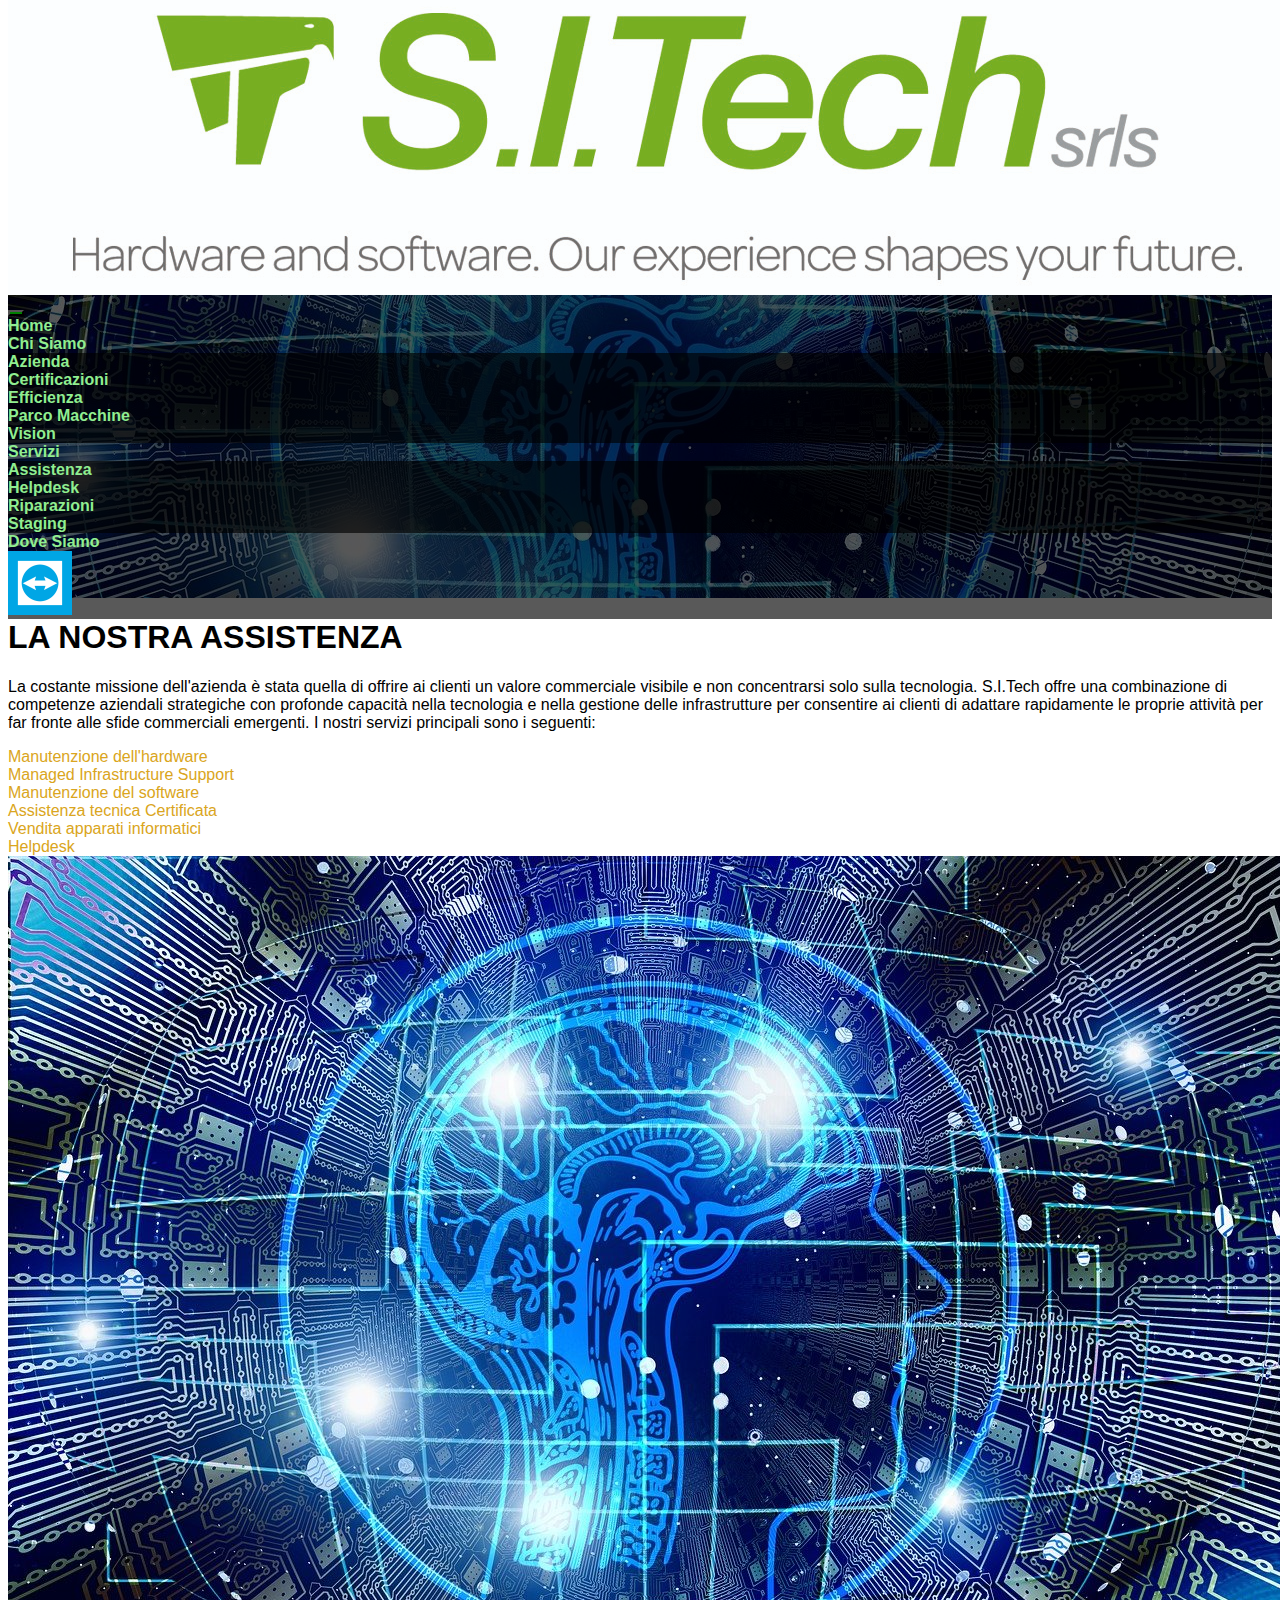
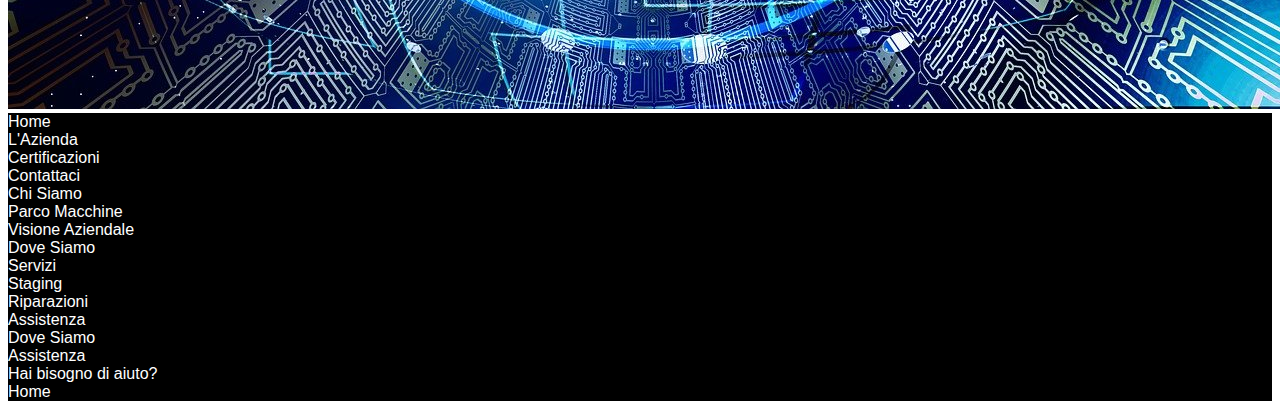
<file: servizi/assistenza.html>
<!DOCTYPE html>
<html lang="en">
<head>
    <meta charset="UTF-8">
    <meta http-equiv="X-UA-Compatible" content="IE=edge">
    <meta name="viewport" content="width=device-width, initial-scale=1.0">
    <link href="https://cdn.jsdelivr.net/npm/bootstrap@5.3.0/dist/css/bootstrap.min.css" rel="stylesheet" integrity="sha384-9ndCyUaIbzAi2FUVXJi0CjmCapSmO7SnpJef0486qhLnuZ2cdeRhO02iuK6FUUVM" crossorigin="anonymous">
    <link rel="stylesheet" href="../style.css">
    <script src="https://cdn.jsdelivr.net/npm/bootstrap@5.3.0/dist/js/bootstrap.bundle.min.js" integrity="sha384-geWF76RCwLtnZ8qwWowPQNguL3RmwHVBC9FhGdlKrxdiJJigb/j/68SIy3Te4Bkz" crossorigin="anonymous"></script>
    <title>Document</title>
</head>
<header id="Jumbotron" class="text-white bg-light">
  <nav class="navbar navbar-expand-lg" id="jumboNav">
    <div class="container-fluid">
      <a class="navbar-brand col-2" href="../chiSiamo.html">
        <img src="../immagini/logo.jpg" class="img-thumbnail mr-1 w-80 h-50" alt="">
      </a>
      <button class="navbar-toggler mt-1" type="button" data-bs-toggle="collapse" data-bs-target="#navbarNav" aria-controls="navbarNav" aria-expanded="false" aria-label="Toggle navigation">
        <span class="navbar-toggler-icon"></span>
      </button>
      <div  class="collapse navbar-collapse text-center" id="navbarNav">
        <ul class="navbar-nav me-auto mb-2 mb-lg-0">
          <li class="nav-item">
            <a class="nav-link greenY fw-bolder" aria-current="page" href="../index.html">Home</a>
          </li>
          <li class="nav-item dropdown">
            <a class="nav-link dropdown-toggle greenY fw-bolder" href="#" role="button" data-bs-toggle="dropdown" aria-expanded="false">
              <strong>Chi Siamo</strong>
            </a>
            <ul class="z-3 dropdown-menu greenY fw-bolder paperino ">
              <li><a class="dropdown-item" href="../chiSiamo/azienda.html">Azienda</a></li>
              <li><a class="dropdown-item" href="../chiSiamo/certificazioni.html">Certificazioni</a></li>
              <li><a class="dropdown-item" href="../chiSiamo/efficienza.html">Efficienza</a></li>
              <li><a class="dropdown-item" href="../chiSiamo/parcoMacchine.html">Parco Macchine</a></li>
              <li><a class="dropdown-item" href="../chiSiamo/vision.html">Vision</a></li>
            </ul>
          </li>
          <li class="nav-item dropdown greenY fw-bolder">
            <a class="nav-link dropdown-toggle greenY fw-bolder mcdon" href="#" role="button" data-bs-toggle="dropdown" aria-expanded="false">
              <strong>Servizi</strong>
            </a>
            <ul class="z-3 dropdown-menu greenY fw-bolder paperino">
              <li><a class="dropdown-item" href="../servizi/assistenza.html">Assistenza</a></li>
              <li><a class="dropdown-item" href="../servizi/helpdesk.html">Helpdesk</a></li>
              <li><a class="dropdown-item" href="../servizi/riparazione.html">Riparazioni</a></li>
              <li><a class="dropdown-item" href="../servizi/staging.html">Staging</a></li>
            </ul>
          </li>
          <li class="nav-item">
            <a class="nav-link greenY fw-bolder" href="../dovesiamo.html">
              Dove Siamo
            </a>
          </li>
        </ul>
        <a href="../servizi/helpRemote.html" id="casanova" class="greenY fw-bolder">
          <img src="../immagini/tVicon.ico" class="p-2" alt="">
          <strong id="houdini">Chiedici Aiuto</strong>
        </a>
       
      </div>
    </div>
  </nav>
  
</header>
    <div class="container py-5 blacked">
        <h1 class="text-center py-3">LA NOSTRA ASSISTENZA</h1>
        <p class="fw-bolder pb-3">
          La costante missione dell'azienda è stata quella di offrire ai clienti un valore commerciale visibile e non concentrarsi solo sulla tecnologia.
S.I.Tech offre una combinazione di competenze aziendali strategiche con profonde capacità nella tecnologia e nella gestione delle infrastrutture per consentire ai clienti di adattare rapidamente le proprie attività per far fronte alle sfide commerciali emergenti.
I nostri servizi principali sono i seguenti:
        </p>
        <ul class="py-5">
          <li><a class="Assist" href="../servizi/riparazione.html">Manutenzione dell'hardware</a></li>
          <li><a class="Assist" href="../chiSiamo/efficienza.html">Managed Infrastructure Support</a></li>
          <li><a class="Assist" href="../servizi/staging.html">Manutenzione del software</a></li>
          <li><a  class="Assist" href="../chiSiamo/certificazioni.html">Assistenza tecnica Certificata </a></li>
          <li><a class="Assist" href="../chiSiamo/parcoMacchine.html">Vendita apparati informatici</a></li>
          <li><a class="Assist" href="../servizi/helpdesk.html">Helpdesk</a></li>
        </ul>
        <img src="../immagini/artificialHead.jpg" class="img-fluid" alt="">
    </div>
    <footer id="footerList"> 
      <div id="footerData" class="container d-flex justify-content-between text-white py-4 fw-bolder">
        <ul>
          <li><a class="footerVoice" href="../index.html">Home</a></li>
          <li><a class="footerVoice" href="../chiSiamo/azienda.html">L'Azienda</a></li>
          <li><a class="footerVoice" href="../chiSiamo/certificazioni.html">Certificazioni</a></li>
          <li><a class="footerVoice" href="../servizi/helpRemote.html">Contattaci</a></li>
        </ul>
        <ul>
          <li><a class="footerVoice" href="../chiSiamo.html">Chi Siamo</a></li>
          <li><a class="footerVoice" href="../chiSiamo/parcoMacchine.html">Parco Macchine</a></li>
          <li><a class="footerVoice" href="../chiSiamo/efficienza.html">Visione Aziendale</a></li>
          <li><a class="footerVoice" href="../dovesiamo.html">Dove Siamo</a></li>
        </ul>
        <ul>
          <li><a class="footerVoice" href="../servizi.html">Servizi</a></li>
          <li><a class="footerVoice" href="../servizi/staging.html">Staging</a></li>
          <li><a class="footerVoice" href="../servizi/riparazione.html">Riparazioni</a></li>
          <li><a class="footerVoice" href="../servizi/assistenza.html">Assistenza</a></li>
        </ul>
        <ul>
          <li><a class="footerVoice" href="../dovesiamo.html">Dove Siamo</a></li>
          <li><a class="footerVoice" href="../servizi/assistenza.html">Assistenza</a></li>
          <li><a class="footerVoice" href="../servizi/helpRemote.html">Hai bisogno di aiuto?</a></li>
          <li><a class="footerVoice" href="../servizi/helpRemote.html">Home</a></li>
        </ul>
      </div>
     </footer>
</file>
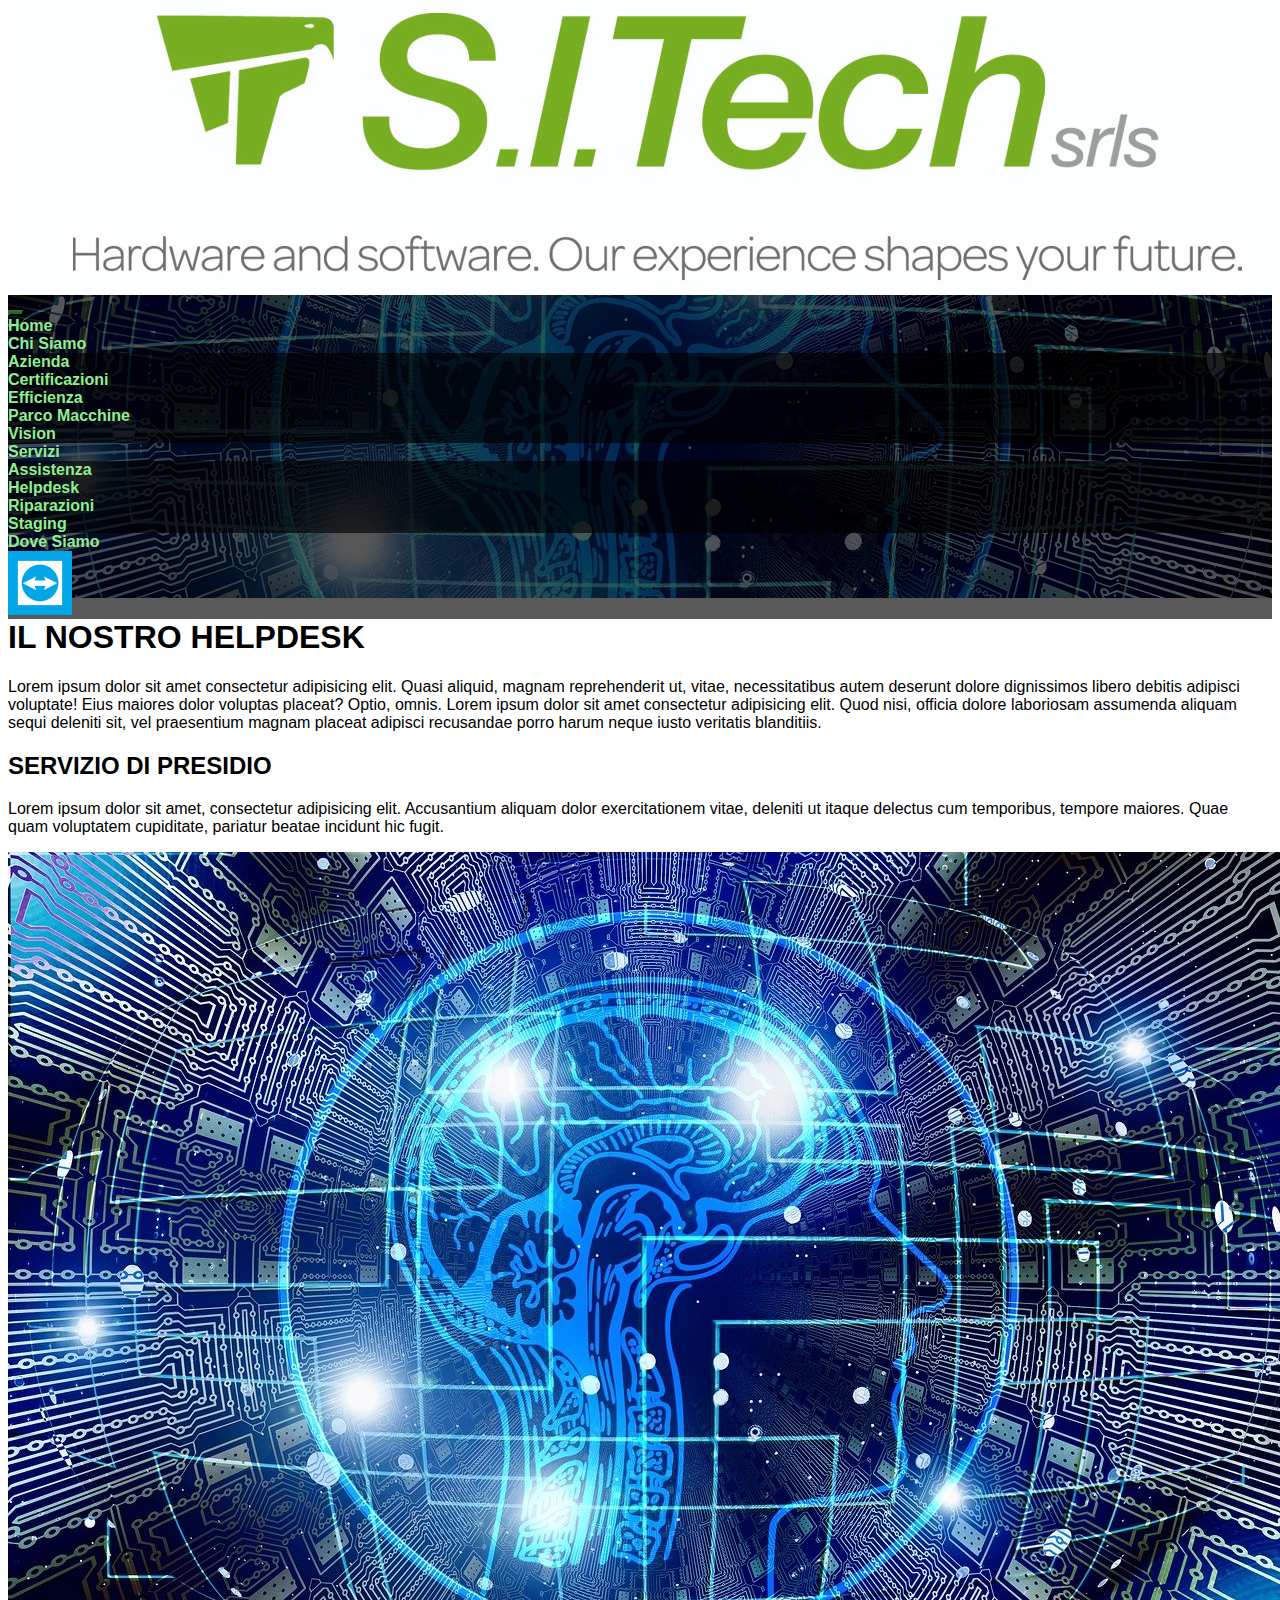
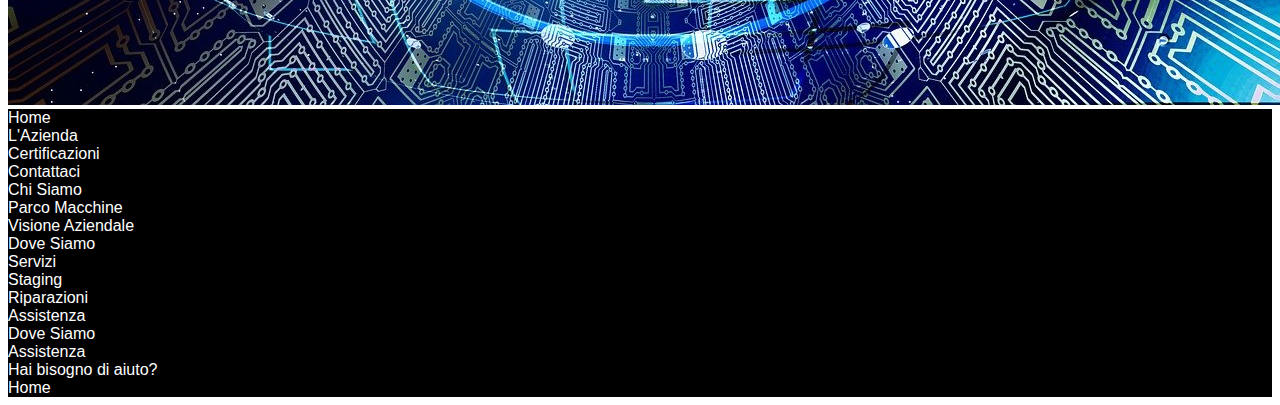
<file: servizi/helpdesk.html>
<!DOCTYPE html>
<html lang="en">
<head>
    <meta charset="UTF-8">
    <meta http-equiv="X-UA-Compatible" content="IE=edge">
    <meta name="viewport" content="width=device-width, initial-scale=1.0">
    <link href="https://cdn.jsdelivr.net/npm/bootstrap@5.3.0/dist/css/bootstrap.min.css" rel="stylesheet" integrity="sha384-9ndCyUaIbzAi2FUVXJi0CjmCapSmO7SnpJef0486qhLnuZ2cdeRhO02iuK6FUUVM" crossorigin="anonymous">
    <link rel="stylesheet" href="../style.css">
    <script src="https://cdn.jsdelivr.net/npm/bootstrap@5.3.0/dist/js/bootstrap.bundle.min.js" integrity="sha384-geWF76RCwLtnZ8qwWowPQNguL3RmwHVBC9FhGdlKrxdiJJigb/j/68SIy3Te4Bkz" crossorigin="anonymous"></script>
    <title>Document</title>
</head>
<body>
  <header id="Jumbotron" class="text-white bg-light">
    <nav class="navbar navbar-expand-lg" id="jumboNav">
      <div class="container-fluid">
        <a class="navbar-brand col-2" href="../chiSiamo.html">
          <img src="../immagini/logo.jpg" class="img-thumbnail mr-1 w-80 h-50" alt="">
        </a>
        <button class="navbar-toggler mt-1" type="button" data-bs-toggle="collapse" data-bs-target="#navbarNav" aria-controls="navbarNav" aria-expanded="false" aria-label="Toggle navigation">
          <span class="navbar-toggler-icon"></span>
        </button>
        <div  class="collapse navbar-collapse text-center" id="navbarNav">
          <ul class="navbar-nav me-auto mb-2 mb-lg-0">
            <li class="nav-item">
              <a class="nav-link greenY fw-bolder" aria-current="page" href="../index.html">Home</a>
            </li>
            <li class="nav-item dropdown">
              <a class="nav-link dropdown-toggle greenY fw-bolder" href="#" role="button" data-bs-toggle="dropdown" aria-expanded="false">
                <strong>Chi Siamo</strong>
              </a>
              <ul class="z-3 dropdown-menu greenY fw-bolder paperino ">
                <li><a class="dropdown-item" href="../chiSiamo/azienda.html">Azienda</a></li>
                <li><a class="dropdown-item" href="../chiSiamo/certificazioni.html">Certificazioni</a></li>
                <li><a class="dropdown-item" href="../chiSiamo/efficienza.html">Efficienza</a></li>
                <li><a class="dropdown-item" href="../chiSiamo/parcoMacchine.html">Parco Macchine</a></li>
                <li><a class="dropdown-item" href="../chiSiamo/vision.html">Vision</a></li>
              </ul>
            </li>
            <li class="nav-item dropdown greenY fw-bolder">
              <a class="nav-link dropdown-toggle greenY fw-bolder mcdon" href="#" role="button" data-bs-toggle="dropdown" aria-expanded="false">
                <strong>Servizi</strong>
              </a>
              <ul class="z-3 dropdown-menu greenY fw-bolder paperino">
                <li><a class="dropdown-item" href="../servizi/assistenza.html">Assistenza</a></li>
                <li><a class="dropdown-item" href="../servizi/helpdesk.html">Helpdesk</a></li>
                <li><a class="dropdown-item" href="../servizi/riparazione.html">Riparazioni</a></li>
                <li><a class="dropdown-item" href="../servizi/staging.html">Staging</a></li>
              </ul>
            </li>
            <li class="nav-item">
              <a class="nav-link greenY fw-bolder" href="../dovesiamo.html">
                Dove Siamo
              </a>
            </li>
          </ul>
          <a href="../servizi/helpRemote.html" id="casanova" class="greenY fw-bolder">
            <img src="../immagini/tVicon.ico" class="p-2" alt="">
            <strong id="houdini">Chiedici Aiuto</strong>
          </a>
         
        </div>
      </div>
    </nav>
    
  </header>

  <div class="container py-5 blacked">
    <h1 class="text-center py-3">IL NOSTRO HELPDESK</h1>
    <p class="fw-bolder pb-3">Lorem ipsum dolor sit amet consectetur adipisicing elit. Quasi aliquid, magnam reprehenderit ut, vitae, necessitatibus autem deserunt dolore dignissimos libero debitis adipisci voluptate! Eius maiores dolor voluptas placeat? Optio, omnis.
        Lorem ipsum dolor sit amet consectetur adipisicing elit. Quod nisi, officia dolore laboriosam assumenda aliquam sequi deleniti sit, vel praesentium magnam placeat adipisci recusandae porro harum neque iusto veritatis blanditiis.
    </p>
    <section class="fw-bolder"id="presidio">
      <h2>SERVIZIO DI PRESIDIO</h2>
      <p>Lorem ipsum dolor sit amet, consectetur adipisicing elit. Accusantium aliquam dolor exercitationem vitae, deleniti ut itaque delectus cum temporibus, tempore maiores. Quae quam voluptatem cupiditate, pariatur beatae incidunt hic fugit.</p>
    </section>
    <img src="../immagini/artificialHead.jpg" class="img-fluid" alt="">
</div>
<footer id="footerList"> 
  <div id="footerData" class="container d-flex justify-content-between text-white py-4 fw-bolder">
    <ul>
      <li><a class="footerVoice" href="../index.html">Home</a></li>
      <li><a class="footerVoice" href="../chiSiamo/azienda.html">L'Azienda</a></li>
      <li><a class="footerVoice" href="../chiSiamo/certificazioni.html">Certificazioni</a></li>
      <li><a class="footerVoice" href="../servizi/helpRemote.html">Contattaci</a></li>
    </ul>
    <ul>
      <li><a class="footerVoice" href="../chiSiamo.html">Chi Siamo</a></li>
      <li><a class="footerVoice" href="../chiSiamo/parcoMacchine.html">Parco Macchine</a></li>
      <li><a class="footerVoice" href="../chiSiamo/efficienza.html">Visione Aziendale</a></li>
      <li><a class="footerVoice" href="../dovesiamo.html">Dove Siamo</a></li>
    </ul>
    <ul>
      <li><a class="footerVoice" href="../servizi.html">Servizi</a></li>
      <li><a class="footerVoice" href="../servizi/staging.html">Staging</a></li>
      <li><a class="footerVoice" href="../servizi/riparazione.html">Riparazioni</a></li>
      <li><a class="footerVoice" href="../servizi/assistenza.html">Assistenza</a></li>
    </ul>
    <ul>
      <li><a class="footerVoice" href="../dovesiamo.html">Dove Siamo</a></li>
      <li><a class="footerVoice" href="../servizi/assistenza.html">Assistenza</a></li>
      <li><a class="footerVoice" href="../servizi/helpRemote.html">Hai bisogno di aiuto?</a></li>
      <li><a class="footerVoice" href="../servizi/helpRemote.html">Home</a></li>
    </ul>
  </div>
 </footer>
  
</body>
</file>
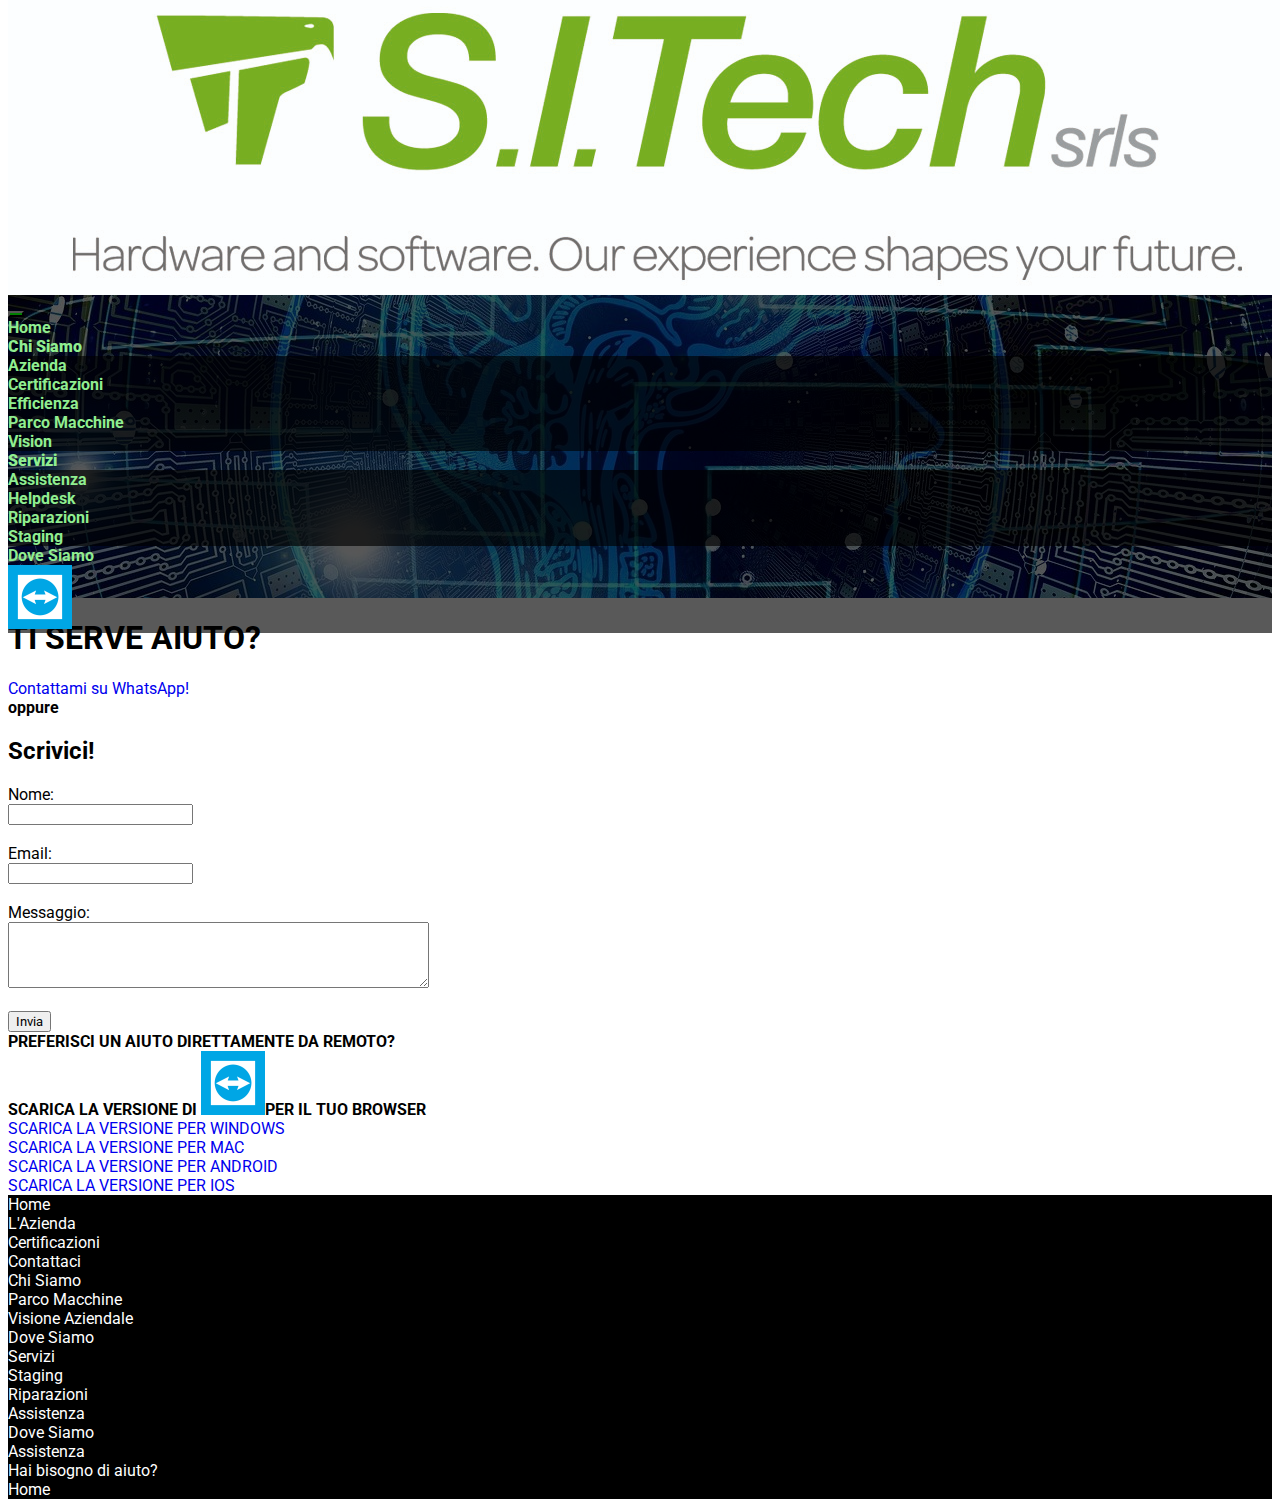
<file: servizi/helpRemote.html>
<!DOCTYPE html>
<html lang="en">
<head>
    <meta charset="UTF-8">
    <link rel="preconnect" href="https://fonts.googleapis.com">
    <link rel="preconnect" href="https://fonts.gstatic.com" crossorigin>
    <link href="https://fonts.googleapis.com/css2?family=Roboto:ital,wght@0,300;0,500;0,700;1,500;1,700&display=swap" rel="stylesheet">
        <meta name="viewport" content="width=device-width, initial-scale=1.0">
        <link href="https://cdn.jsdelivr.net/npm/bootstrap@5.3.0/dist/css/bootstrap.min.css" rel="stylesheet" integrity="sha384-9ndCyUaIbzAi2FUVXJi0CjmCapSmO7SnpJef0486qhLnuZ2cdeRhO02iuK6FUUVM" crossorigin="anonymous">
        <link rel="stylesheet" href="../style.css">
        <script src="https://cdn.jsdelivr.net/npm/bootstrap@5.3.0/dist/js/bootstrap.bundle.min.js" integrity="sha384-geWF76RCwLtnZ8qwWowPQNguL3RmwHVBC9FhGdlKrxdiJJigb/j/68SIy3Te4Bkz" crossorigin="anonymous"></script>
    <title>HELPDESK</title>
</head>
<body>
  <header id="Jumbotron" class="text-white bg-light">
    <nav class="navbar navbar-expand-lg" id="jumboNav">
      <div class="container-fluid">
        <a class="navbar-brand col-2" href="../chiSiamo.html">
          <img src="../immagini/logo.jpg" class="img-thumbnail mr-1 w-80 h-50" alt="">
        </a>
        <button class="navbar-toggler mt-1" type="button" data-bs-toggle="collapse" data-bs-target="#navbarNav" aria-controls="navbarNav" aria-expanded="false" aria-label="Toggle navigation">
          <span class="navbar-toggler-icon"></span>
        </button>
        <div  class="collapse navbar-collapse text-center" id="navbarNav">
          <ul class="navbar-nav me-auto mb-2 mb-lg-0">
            <li class="nav-item">
              <a class="nav-link greenY fw-bolder" aria-current="page" href="../index.html">Home</a>
            </li>
            <li class="nav-item dropdown">
              <a class="nav-link dropdown-toggle greenY fw-bolder" href="#" role="button" data-bs-toggle="dropdown" aria-expanded="false">
                <strong>Chi Siamo</strong>
              </a>
              <ul class="z-3 dropdown-menu greenY fw-bolder paperino ">
                <li><a class="dropdown-item" href="../chiSiamo/azienda.html">Azienda</a></li>
                <li><a class="dropdown-item" href="../chiSiamo/certificazioni.html">Certificazioni</a></li>
                <li><a class="dropdown-item" href="../chiSiamo/efficienza.html">Efficienza</a></li>
                <li><a class="dropdown-item" href="../chiSiamo/parcoMacchine.html">Parco Macchine</a></li>
                <li><a class="dropdown-item" href="../chiSiamo/vision.html">Vision</a></li>
              </ul>
            </li>
            <li class="nav-item dropdown greenY fw-bolder">
              <a class="nav-link dropdown-toggle greenY fw-bolder mcdon" href="#" role="button" data-bs-toggle="dropdown" aria-expanded="false">
                <strong>Servizi</strong>
              </a>
              <ul class="z-3 dropdown-menu greenY fw-bolder paperino">
                <li><a class="dropdown-item" href="../servizi/assistenza.html">Assistenza</a></li>
                <li><a class="dropdown-item" href="../servizi/helpdesk.html">Helpdesk</a></li>
                <li><a class="dropdown-item" href="../servizi/riparazione.html">Riparazioni</a></li>
                <li><a class="dropdown-item" href="../servizi/staging.html">Staging</a></li>
              </ul>
            </li>
            <li class="nav-item">
              <a class="nav-link greenY fw-bolder" href="../dovesiamo.html">
                Dove Siamo
              </a>
            </li>
          </ul>
          <a href="#" id="casanova" class="greenY fw-bolder">
            <img src="../immagini/tVicon.ico" class="p-2" alt="">
            <strong id="houdini">Chiedici Aiuto</strong>
          </a>
         
        </div>
      </div>
    </nav>
    
</header>

    <h1 class="text-center py-5">TI SERVE AIUTO?</h1>
    <div class="text-center"><a href="https://wa.me/393245652007" target="_blank" class="btn btn-success">
        Contattami su WhatsApp!
      </a>
    </div>
    <div class="text-center py-4"><strong>oppure</strong></div>
  

  <h2 class="text-center">Scrivici!</h2>

  <form id="myForm" action="mailto:diprima.simone@virgilio.it" class="text-center d-flex offset-3 col-6 flex-column justify-content-center" method="post" enctype="text/plain">
    <label class="form-label" for="name">Nome:</label><br>
    <input class="form-control" type="text" id="name" name="name" required><br><br>

    <label class="form-label" for="email">Email:</label><br>
    <input class="form-control"  type="email" id="myForm" name="email" required><br><br>

    <label class="form-label" for="message">Messaggio:</label><br>
    <textarea class="form-control"  id="message" name="message" rows="4" cols="50" required></textarea><br><br>

    <input type="submit" class="btn btn-primary offset-4 col-4" value="Invia">
  </form>

    <div class="text-center py-5">
        <strong>PREFERISCI UN AIUTO DIRETTAMENTE DA REMOTO?<br> SCARICA LA VERSIONE DI <img  src="../immagini/tVicon.ico" alt=""/>PER IL TUO BROWSER</strong>
    </div>
        <ul class="text-center pb-5">
            <li class="p-1">
                <a href="https://download.teamviewer.com/download/TeamViewerQS.exe?utm_source=google&utm_medium=cpc&utm_campaign=it%7Cb%7Cpr%7C22%7Coct%7Ctv-core-brand-only-exact-sn%7Cnew%7Ct0%7C0&utm_content=Exact&utm_term=teamviewer" class="btn btn-primary">SCARICA LA VERSIONE PER WINDOWS</a>
            </li>
            <li class="p-1">
                <a href="https://download.teamviewer.com/download/TeamViewerQS.dmg?utm_source=google&utm_medium=cpc&utm_campaign=it%7Cb%7Cpr%7C22%7Coct%7Ctv-core-brand-only-exact-sn%7Cnew%7Ct0%7C0&utm_content=Exact&utm_term=teamviewer" class="btn btn-primary">SCARICA LA VERSIONE PER MAC</a>
            </li>
            <li class="p-1">
                <a href="https://play.google.com/store/apps/details?id=com.teamviewer.quicksupport.market&utm_source=google&utm_medium=cpc&utm_campaign=it%7Cb%7Cpr%7C22%7Coct%7Ctv-core-brand-only-exact-sn%7Cnew%7Ct0%7C0&utm_content=Exact&utm_term=teamviewer" class="btn btn-primary">SCARICA LA VERSIONE PER ANDROID</a>
            </li>
            <li class="p-1">
                <a href="https://itunes.apple.com/us/app/teamviewer-quicksupport/id661649585" class="btn btn-primary">SCARICA LA VERSIONE PER IOS</a>
            </li>

        </ul>
    </ul>
    <footer id="footerList"> 
      <div id="footerData" class="container d-flex justify-content-between text-white py-4 fw-bolder">
        <ul>
          <li><a class="footerVoice" href="../index.html">Home</a></li>
          <li><a class="footerVoice" href="../chiSiamo/azienda.html">L'Azienda</a></li>
          <li><a class="footerVoice" href="../chiSiamo/certificazioni.html">Certificazioni</a></li>
          <li><a class="footerVoice" href="../servizi/helpRemote.html">Contattaci</a></li>
        </ul>
        <ul>
          <li><a class="footerVoice" href="../chiSiamo.html">Chi Siamo</a></li>
          <li><a class="footerVoice" href="../chiSiamo/parcoMacchine.html">Parco Macchine</a></li>
          <li><a class="footerVoice" href="../chiSiamo/efficienza.html">Visione Aziendale</a></li>
          <li><a class="footerVoice" href="../dovesiamo.html">Dove Siamo</a></li>
        </ul>
        <ul>
          <li><a class="footerVoice" href="../servizi.html">Servizi</a></li>
          <li><a class="footerVoice" href="../servizi/staging.html">Staging</a></li>
          <li><a class="footerVoice" href="../servizi/riparazione.html">Riparazioni</a></li>
          <li><a class="footerVoice" href="../servizi/assistenza.html">Assistenza</a></li>
        </ul>
        <ul>
          <li><a class="footerVoice" href="../dovesiamo.html">Dove Siamo</a></li>
          <li><a class="footerVoice" href="../servizi/assistenza.html">Assistenza</a></li>
          <li><a class="footerVoice" href="../servizi/helpRemote.html">Hai bisogno di aiuto?</a></li>
          <li><a class="footerVoice" href="../servizi/helpRemote.html">Home</a></li>
        </ul>
      </div>
     </footer>
</body>
</html>
</file>
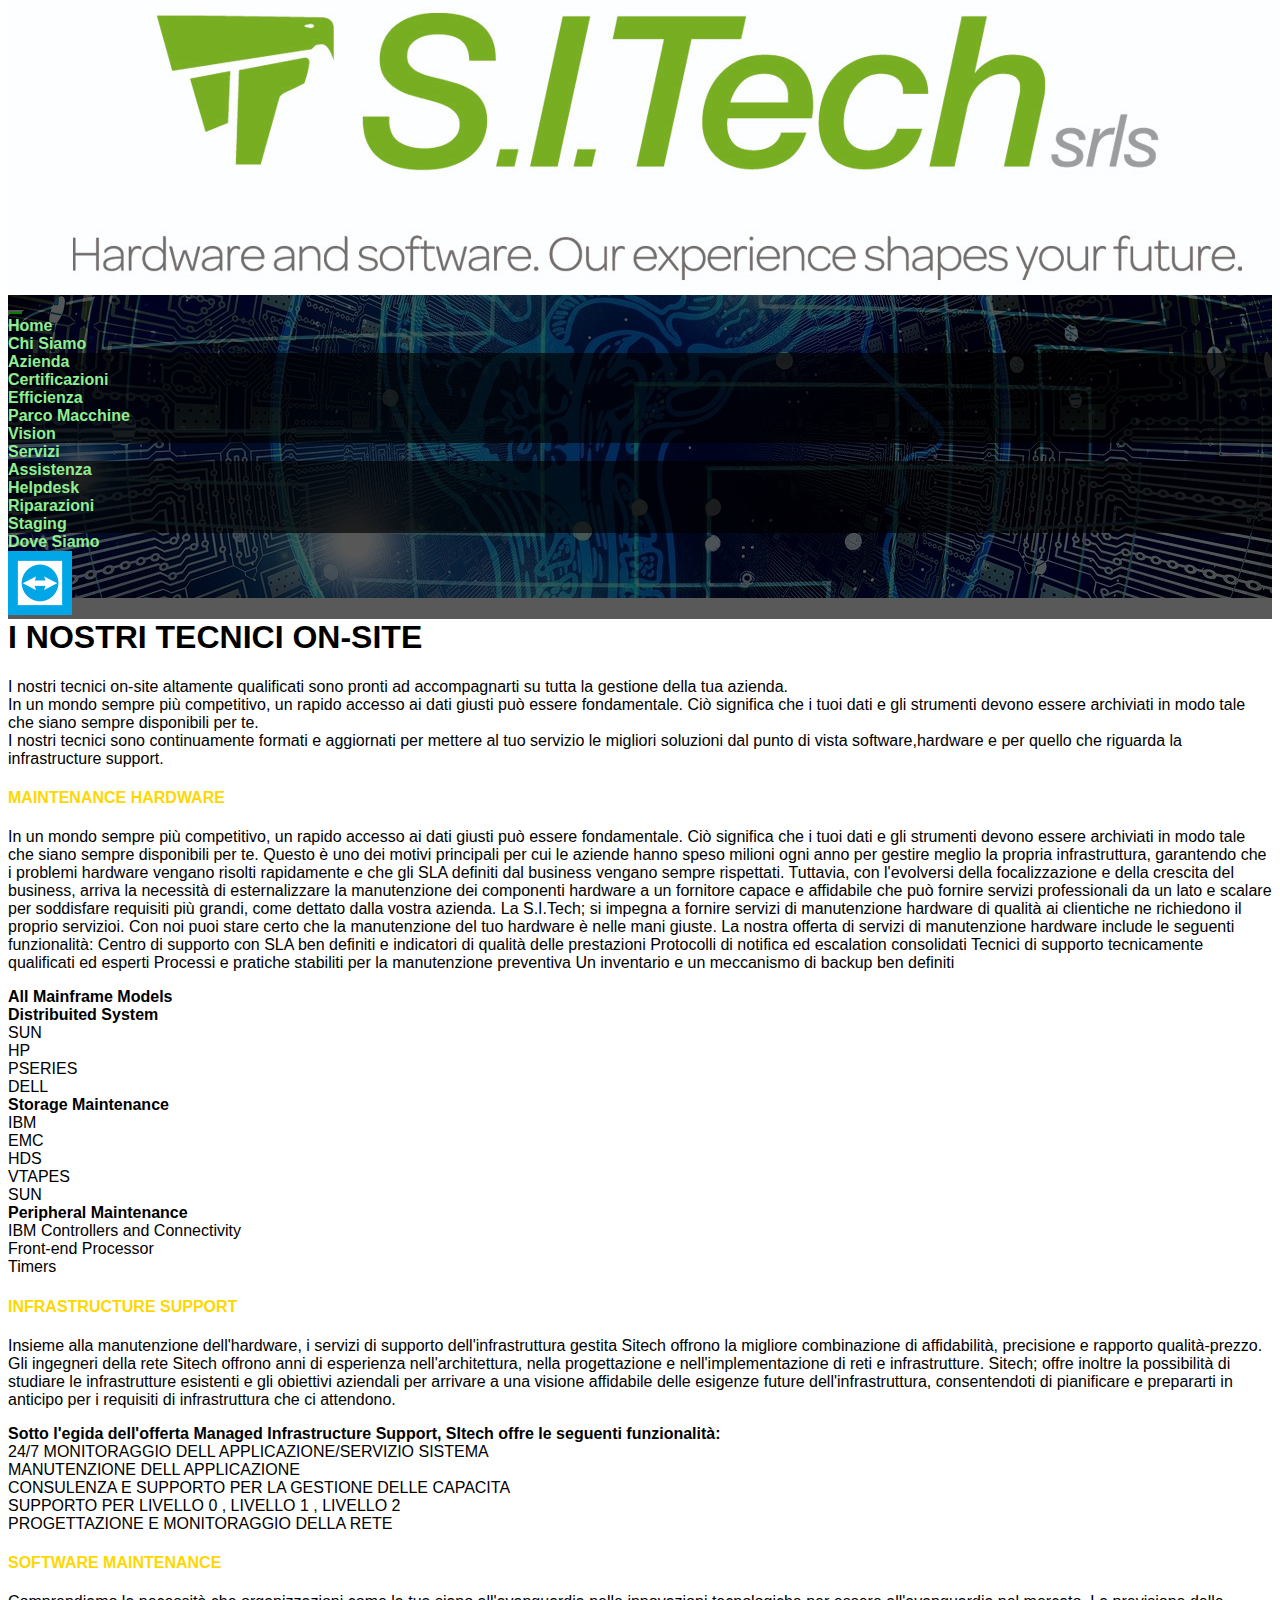
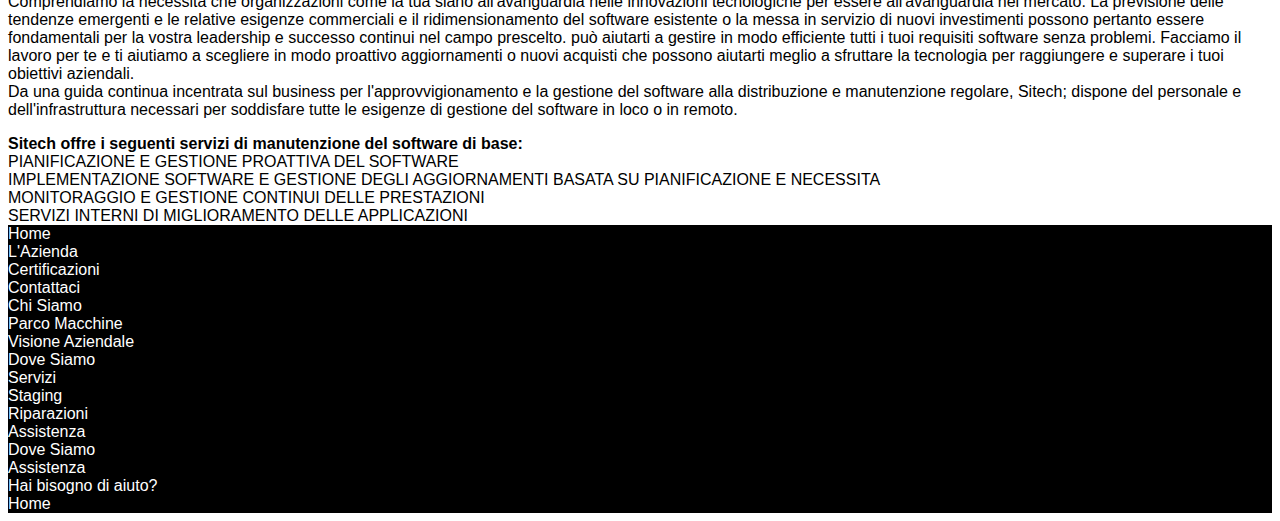
<file: servizi/riparazione.html>
<!DOCTYPE html>
<html lang="en">
<head>
    <meta charset="UTF-8">
    <meta http-equiv="X-UA-Compatible" content="IE=edge">
    <meta name="viewport" content="width=device-width, initial-scale=1.0">
    <link href="https://cdn.jsdelivr.net/npm/bootstrap@5.3.0/dist/css/bootstrap.min.css" rel="stylesheet" integrity="sha384-9ndCyUaIbzAi2FUVXJi0CjmCapSmO7SnpJef0486qhLnuZ2cdeRhO02iuK6FUUVM" crossorigin="anonymous">
    <link rel="stylesheet" href="../style.css">
    <script src="https://cdn.jsdelivr.net/npm/bootstrap@5.3.0/dist/js/bootstrap.bundle.min.js" integrity="sha384-geWF76RCwLtnZ8qwWowPQNguL3RmwHVBC9FhGdlKrxdiJJigb/j/68SIy3Te4Bkz" crossorigin="anonymous"></script>
    <title>Document</title>
</head>
<body>
  <header id="Jumbotron" class="text-white bg-light">
    <nav class="navbar navbar-expand-lg" id="jumboNav">
      <div class="container-fluid">
        <a class="navbar-brand col-2" href="../chiSiamo.html">
          <img src="../immagini/logo.jpg" class="img-thumbnail mr-1 w-80 h-50" alt="">
        </a>
        <button class="navbar-toggler mt-1" type="button" data-bs-toggle="collapse" data-bs-target="#navbarNav" aria-controls="navbarNav" aria-expanded="false" aria-label="Toggle navigation">
          <span class="navbar-toggler-icon"></span>
        </button>
        <div  class="collapse navbar-collapse text-center" id="navbarNav">
          <ul class="navbar-nav me-auto mb-2 mb-lg-0">
            <li class="nav-item">
              <a class="nav-link greenY fw-bolder" aria-current="page" href="../index.html">Home</a>
            </li>
            <li class="nav-item dropdown">
              <a class="nav-link dropdown-toggle greenY fw-bolder" href="#" role="button" data-bs-toggle="dropdown" aria-expanded="false">
                <strong>Chi Siamo</strong>
              </a>
              <ul class="z-3 dropdown-menu greenY fw-bolder paperino ">
                <li><a class="dropdown-item" href="../chiSiamo/azienda.html">Azienda</a></li>
                <li><a class="dropdown-item" href="../chiSiamo/certificazioni.html">Certificazioni</a></li>
                <li><a class="dropdown-item" href="../chiSiamo/efficienza.html">Efficienza</a></li>
                <li><a class="dropdown-item" href="../chiSiamo/parcoMacchine.html">Parco Macchine</a></li>
                <li><a class="dropdown-item" href="../chiSiamo/vision.html">Vision</a></li>
              </ul>
            </li>
            <li class="nav-item dropdown greenY fw-bolder">
              <a class="nav-link dropdown-toggle greenY fw-bolder mcdon" href="#" role="button" data-bs-toggle="dropdown" aria-expanded="false">
                <strong>Servizi</strong>
              </a>
              <ul class="z-3 dropdown-menu greenY fw-bolder paperino">
                <li><a class="dropdown-item" href="../servizi/assistenza.html">Assistenza</a></li>
                <li><a class="dropdown-item" href="../servizi/helpdesk.html">Helpdesk</a></li>
                <li><a class="dropdown-item" href="../servizi/riparazione.html">Riparazioni</a></li>
                <li><a class="dropdown-item" href="../servizi/staging.html">Staging</a></li>
              </ul>
            </li>
            <li class="nav-item">
              <a class="nav-link greenY fw-bolder" href="../dovesiamo.html">
                Dove Siamo
              </a>
            </li>
          </ul>
          <a href="../servizi/helpRemote.html" id="casanova" class="greenY fw-bolder">
            <img src="../immagini/tVicon.ico" class="p-2" alt="">
            <strong id="houdini">Chiedici Aiuto</strong>
          </a>
         
        </div>
      </div>
    </nav>
    
</header>
  <div class="container py-5 blacked">
    <h1 class="text-center py-3">I NOSTRI TECNICI ON-SITE</h1>
    <p class="fw-bolder pb-3">
      I nostri tecnici on-site altamente qualificati sono pronti ad accompagnarti su tutta la gestione della tua azienda.<br>
      In un mondo sempre più competitivo, un rapido accesso ai dati giusti può essere fondamentale. Ciò significa che i tuoi dati e gli strumenti devono essere archiviati in modo tale che siano sempre disponibili per te.<br>
      I nostri tecnici sono continuamente formati e aggiornati per mettere al tuo servizio le migliori soluzioni dal punto di vista software,hardware e per quello che riguarda la infrastructure support.<br>

    </p>
    <section  id="hardware">
      <h4 class="fw-bolder pb-3 titleSection">MAINTENANCE HARDWARE</h4>
      <p class="fw-bolder pb-3">In un mondo sempre più competitivo, un rapido accesso ai dati giusti può essere fondamentale. Ciò significa che i tuoi dati e gli strumenti devono essere archiviati in modo tale che siano sempre disponibili per te. Questo è uno dei motivi principali per cui le aziende hanno speso milioni ogni anno per gestire meglio la propria infrastruttura, garantendo che i problemi hardware vengano risolti rapidamente e che gli SLA definiti dal business vengano sempre rispettati. Tuttavia, con l'evolversi della focalizzazione e della crescita del business, arriva la necessità di esternalizzare la manutenzione dei componenti hardware a un fornitore capace e affidabile che può fornire servizi professionali da un lato e scalare per soddisfare requisiti più grandi, come dettato dalla vostra azienda.
  
        La S.I.Tech; si impegna a fornire servizi di manutenzione hardware di qualità ai clientiche ne richiedono il proprio servizioi.
        Con noi puoi stare certo che la manutenzione del tuo hardware è nelle mani giuste. La nostra offerta di servizi di manutenzione hardware include le seguenti funzionalità:
        Centro di supporto con SLA ben definiti e indicatori di qualità delle prestazioni
        Protocolli di notifica ed escalation consolidati
        Tecnici di supporto tecnicamente qualificati ed esperti
        Processi e pratiche stabiliti per la manutenzione preventiva
        Un inventario e un meccanismo di backup ben definiti</p>
        <ul class="fw-bolder pb-3 menuList">
          <li><strong class="text-success">All Mainframe Models</strong></li>
          <li>
            <strong class="text-success">Distribuited System</strong>
            <ul class="sottoMenu">
              <li>SUN</li>
              <li>HP</li>
              <li>PSERIES</li>
              <li>DELL</li>
            </ul>
          </li>
          <li><strong class="text-success">Storage Maintenance</strong>
            <ul class="sottoMenu">
            <li>IBM</li>
            <li>EMC</li>
            <li>HDS</li>
            <li>VTAPES</li>
            <li>SUN</li>
          </ul>
          </li>
          <li><strong class="text-success">Peripheral Maintenance</strong>
            <ul class="sottoMenu">
              <li>IBM Controllers and Connectivity</li>
              <li>Front-end Processor</li>
              <li>Timers</li>
            </ul>
          </li>
        </ul>

    </section>
      <section id="infrastructure">
        <h4 class="fw-bolder pb-3 titleSection">INFRASTRUCTURE SUPPORT</h4>
        <p class="fw-bolder pb-3">Insieme alla manutenzione dell'hardware, i servizi di supporto dell'infrastruttura gestita Sitech offrono la migliore combinazione di affidabilità, precisione e rapporto qualità-prezzo. Gli ingegneri della rete Sitech offrono anni di esperienza nell'architettura, nella progettazione e nell'implementazione di reti e infrastrutture. Sitech; offre inoltre la possibilità di studiare le infrastrutture esistenti e gli obiettivi aziendali per arrivare a una visione affidabile delle esigenze future dell'infrastruttura, consentendoti di pianificare e prepararti in anticipo per i requisiti di infrastruttura che ci attendono.
        </p>
          <strong class="fw-bolder py-5">Sotto l'egida dell'offerta Managed Infrastructure Support, SItech offre le seguenti funzionalità:</strong>
          <ul class="sottoMenu fw-bolder py-5">
  
            <li>24/7 MONITORAGGIO DELL APPLICAZIONE/SERVIZIO SISTEMA</li>
            <li>MANUTENZIONE DELL APPLICAZIONE</li>
            <li>CONSULENZA E SUPPORTO PER LA GESTIONE DELLE CAPACITA</li>
            <li>SUPPORTO PER LIVELLO 0 , LIVELLO 1 , LIVELLO 2</li>
            <li>PROGETTAZIONE E MONITORAGGIO DELLA RETE</li>
          </ul>
      </section>
      <section id="software">
        <h4 class="fw-bolder pb-3 titleSection">SOFTWARE MAINTENANCE</h4>
        <p class="fw-bolder pb-3">
          Comprendiamo la necessità che organizzazioni come la tua siano all'avanguardia nelle innovazioni tecnologiche
           per essere all'avanguardia nel mercato. La previsione delle tendenze emergenti e le relative esigenze
            commerciali e il ridimensionamento del software esistente o la messa in servizio di nuovi investimenti possono pertanto essere fondamentali per la vostra leadership e successo continui nel campo prescelto. può aiutarti a gestire in modo efficiente tutti i tuoi requisiti software senza problemi. Facciamo il lavoro per te e ti aiutiamo a scegliere in modo proattivo aggiornamenti o nuovi acquisti che possono aiutarti meglio a sfruttare la tecnologia per raggiungere e superare i tuoi obiettivi aziendali.<br>
            Da una guida continua incentrata sul business per l'approvvigionamento e la gestione del software alla distribuzione e manutenzione regolare, Sitech; dispone del personale e dell'infrastruttura necessari per soddisfare tutte le esigenze di gestione del software in loco o in remoto.
          </p>
          <strong class="fw-bolder py-5">
            Sitech offre i seguenti servizi di manutenzione del software di base:
          </strong>
          <ul class="sottoMenu fw-bolder py-5">
  
            <li>PIANIFICAZIONE E GESTIONE PROATTIVA DEL SOFTWARE</li>
            <li>IMPLEMENTAZIONE SOFTWARE E GESTIONE DEGLI AGGIORNAMENTI BASATA SU PIANIFICAZIONE E NECESSITA</li>
            <li>MONITORAGGIO E GESTIONE CONTINUI DELLE PRESTAZIONI</li>
            <li>SERVIZI INTERNI DI MIGLIORAMENTO DELLE APPLICAZIONI</li>
          </ul>

      </section>
</div>

<footer id="footerList"> 
  <div id="footerData" class="container d-flex justify-content-between text-white py-4 fw-bolder">
    <ul>
      <li><a class="footerVoice" href="../index.html">Home</a></li>
      <li><a class="footerVoice" href="../chiSiamo/azienda.html">L'Azienda</a></li>
      <li><a class="footerVoice" href="../chiSiamo/certificazioni.html">Certificazioni</a></li>
      <li><a class="footerVoice" href="../servizi/helpRemote.html">Contattaci</a></li>
    </ul>
    <ul>
      <li><a class="footerVoice" href="../chiSiamo.html">Chi Siamo</a></li>
      <li><a class="footerVoice" href="../chiSiamo/parcoMacchine.html">Parco Macchine</a></li>
      <li><a class="footerVoice" href="../chiSiamo/efficienza.html">Visione Aziendale</a></li>
      <li><a class="footerVoice" href="../dovesiamo.html">Dove Siamo</a></li>
    </ul>
    <ul>
      <li><a class="footerVoice" href="../servizi.html">Servizi</a></li>
      <li><a class="footerVoice" href="../servizi/staging.html">Staging</a></li>
      <li><a class="footerVoice" href="../servizi/riparazione.html">Riparazioni</a></li>
      <li><a class="footerVoice" href="../servizi/assistenza.html">Assistenza</a></li>
    </ul>
    <ul>
      <li><a class="footerVoice" href="../dovesiamo.html">Dove Siamo</a></li>
      <li><a class="footerVoice" href="../servizi/assistenza.html">Assistenza</a></li>
      <li><a class="footerVoice" href="../servizi/helpRemote.html">Hai bisogno di aiuto?</a></li>
      <li><a class="footerVoice" href="../servizi/helpRemote.html">Home</a></li>
    </ul>
  </div>
 </footer>
  
</body>
</file>
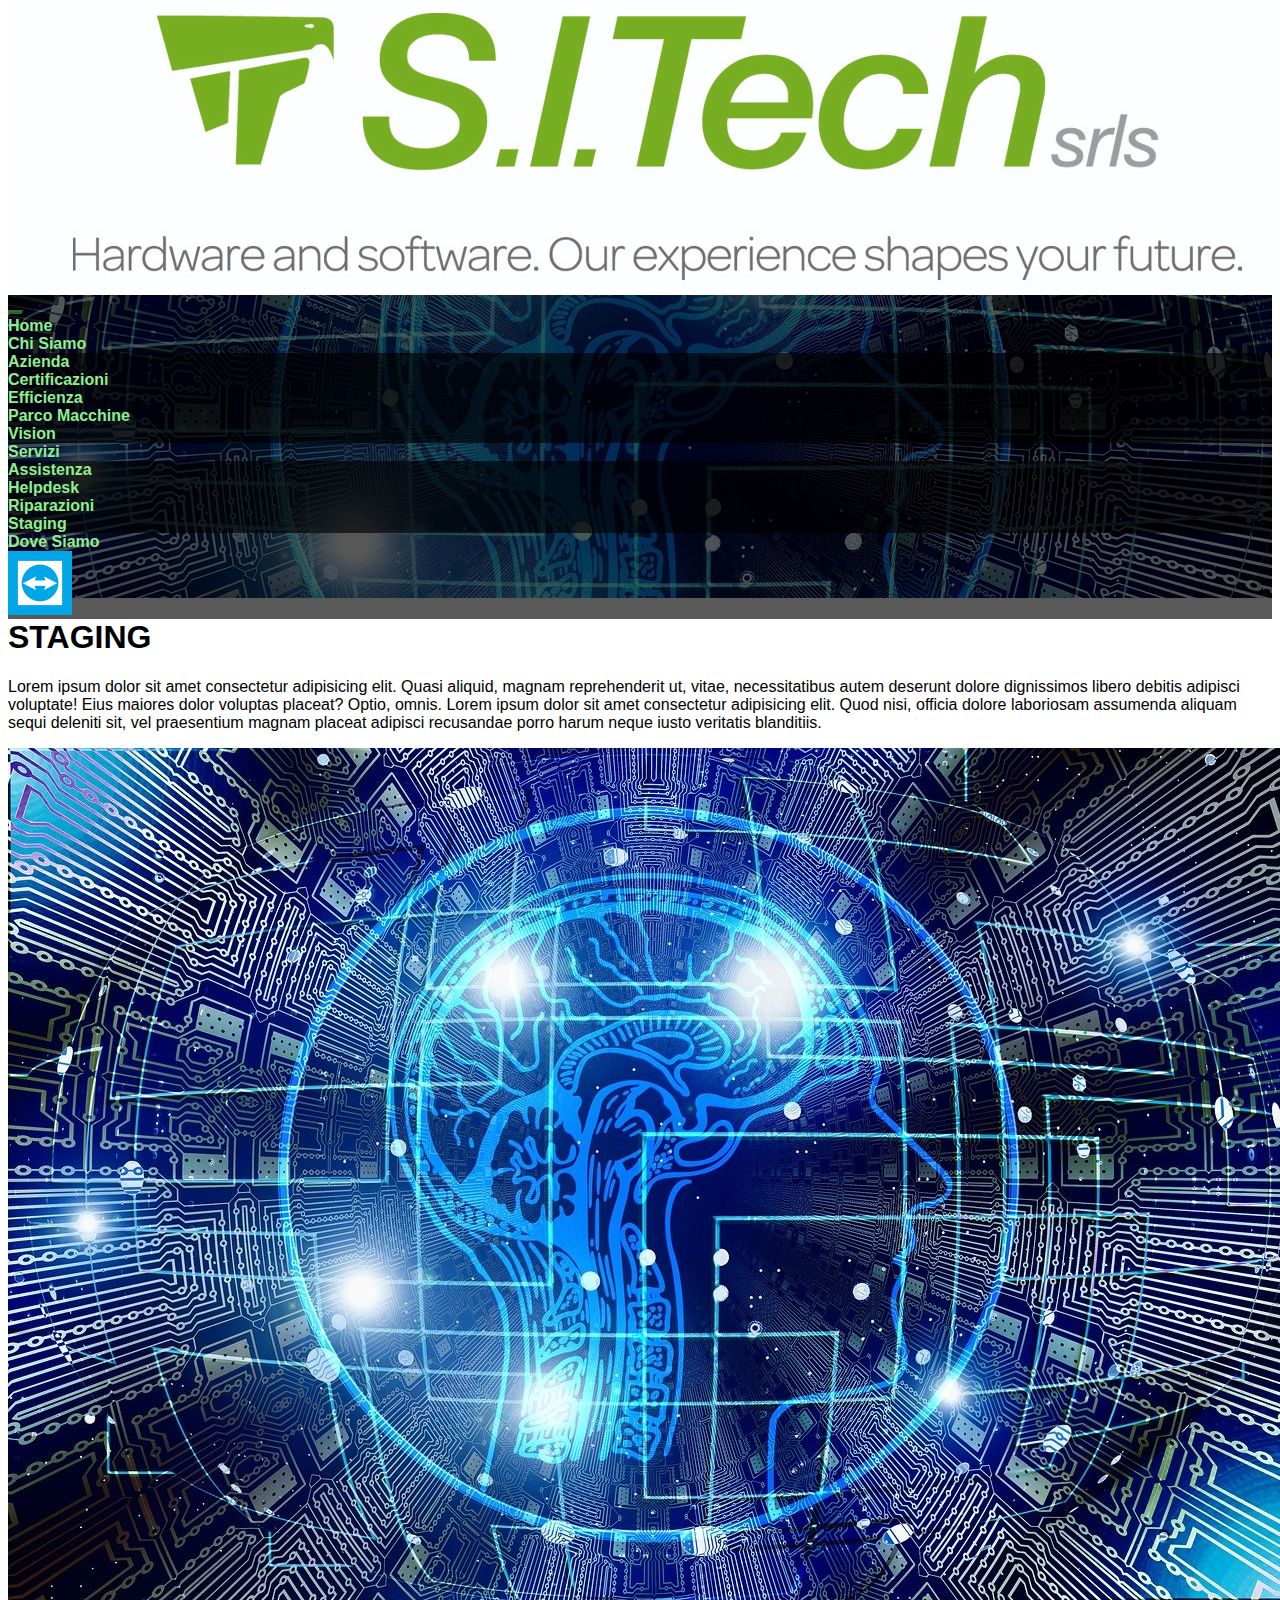
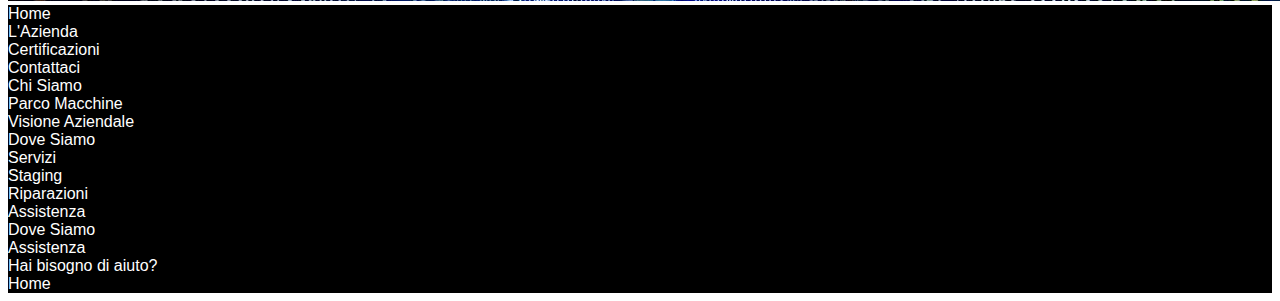
<file: servizi/staging.html>
<!DOCTYPE html>
<html lang="en">
<head>
    <meta charset="UTF-8">
    <meta http-equiv="X-UA-Compatible" content="IE=edge">
    <meta name="viewport" content="width=device-width, initial-scale=1.0">
    <link href="https://cdn.jsdelivr.net/npm/bootstrap@5.3.0/dist/css/bootstrap.min.css" rel="stylesheet" integrity="sha384-9ndCyUaIbzAi2FUVXJi0CjmCapSmO7SnpJef0486qhLnuZ2cdeRhO02iuK6FUUVM" crossorigin="anonymous">
    <link rel="stylesheet" href="../style.css">
    <script src="https://cdn.jsdelivr.net/npm/bootstrap@5.3.0/dist/js/bootstrap.bundle.min.js" integrity="sha384-geWF76RCwLtnZ8qwWowPQNguL3RmwHVBC9FhGdlKrxdiJJigb/j/68SIy3Te4Bkz" crossorigin="anonymous"></script>
    <title>Document</title>
</head>
<body>
  <header id="Jumbotron" class="text-white bg-light">
    <nav class="navbar navbar-expand-lg" id="jumboNav">
      <div class="container-fluid">
        <a class="navbar-brand col-2" href="../chiSiamo.html">
          <img src="../immagini/logo.jpg" class="img-thumbnail mr-1 w-80 h-50" alt="">
        </a>
        <button class="navbar-toggler mt-1" type="button" data-bs-toggle="collapse" data-bs-target="#navbarNav" aria-controls="navbarNav" aria-expanded="false" aria-label="Toggle navigation">
          <span class="navbar-toggler-icon"></span>
        </button>
        <div  class="collapse navbar-collapse text-center" id="navbarNav">
          <ul class="navbar-nav me-auto mb-2 mb-lg-0">
            <li class="nav-item">
              <a class="nav-link greenY fw-bolder" aria-current="page" href="../index.html">Home</a>
            </li>
            <li class="nav-item dropdown">
              <a class="nav-link dropdown-toggle greenY fw-bolder" href="#" role="button" data-bs-toggle="dropdown" aria-expanded="false">
                <strong>Chi Siamo</strong>
              </a>
              <ul class="z-3 dropdown-menu greenY fw-bolder paperino ">
                <li><a class="dropdown-item" href="../chiSiamo/azienda.html">Azienda</a></li>
                <li><a class="dropdown-item" href="../chiSiamo/certificazioni.html">Certificazioni</a></li>
                <li><a class="dropdown-item" href="../chiSiamo/efficienza.html">Efficienza</a></li>
                <li><a class="dropdown-item" href="../chiSiamo/parcoMacchine.html">Parco Macchine</a></li>
                <li><a class="dropdown-item" href="../chiSiamo/vision.html">Vision</a></li>
              </ul>
            </li>
            <li class="nav-item dropdown greenY fw-bolder">
              <a class="nav-link dropdown-toggle greenY fw-bolder mcdon" href="#" role="button" data-bs-toggle="dropdown" aria-expanded="false">
                <strong>Servizi</strong>
              </a>
              <ul class="z-3 dropdown-menu greenY fw-bolder paperino">
                <li><a class="dropdown-item" href="../servizi/assistenza.html">Assistenza</a></li>
                <li><a class="dropdown-item" href="../servizi/helpdesk.html">Helpdesk</a></li>
                <li><a class="dropdown-item" href="../servizi/riparazione.html">Riparazioni</a></li>
                <li><a class="dropdown-item" href="../servizi/staging.html">Staging</a></li>
              </ul>
            </li>
            <li class="nav-item">
              <a class="nav-link greenY fw-bolder" href="../dovesiamo.html">
                Dove Siamo
              </a>
            </li>
          </ul>
          <a href="../servizi/helpRemote.html" id="casanova" class="greenY fw-bolder">
            <img src="../immagini/tVicon.ico" class="p-2" alt="">
            <strong id="houdini">Chiedici Aiuto</strong>
          </a>
         
        </div>
      </div>
    </nav>
    
</header>
      <div class="container py-5 blacked">
          <h1 class="text-center py-3">STAGING</h1>
          <p class="fw-bolder pb-3">Lorem ipsum dolor sit amet consectetur adipisicing elit. Quasi aliquid, magnam reprehenderit ut, vitae, necessitatibus autem deserunt dolore dignissimos libero debitis adipisci voluptate! Eius maiores dolor voluptas placeat? Optio, omnis.
              Lorem ipsum dolor sit amet consectetur adipisicing elit. Quod nisi, officia dolore laboriosam assumenda aliquam sequi deleniti sit, vel praesentium magnam placeat adipisci recusandae porro harum neque iusto veritatis blanditiis.
          </p>
          <img src="../immagini/artificialHead.jpg" class="img-fluid" alt="">
      </div>
      <footer id="footerList"> 
        <div id="footerData" class="container d-flex justify-content-between text-white py-4 fw-bolder">
          <ul>
            <li><a class="footerVoice" href="../index.html">Home</a></li>
            <li><a class="footerVoice" href="../chiSiamo/azienda.html">L'Azienda</a></li>
            <li><a class="footerVoice" href="../chiSiamo/certificazioni.html">Certificazioni</a></li>
            <li><a class="footerVoice" href="../servizi/helpRemote.html">Contattaci</a></li>
          </ul>
          <ul>
            <li><a class="footerVoice" href="../chiSiamo.html">Chi Siamo</a></li>
            <li><a class="footerVoice" href="../chiSiamo/parcoMacchine.html">Parco Macchine</a></li>
            <li><a class="footerVoice" href="../chiSiamo/efficienza.html">Visione Aziendale</a></li>
            <li><a class="footerVoice" href="../dovesiamo.html">Dove Siamo</a></li>
          </ul>
          <ul>
            <li><a class="footerVoice" href="../servizi.html">Servizi</a></li>
            <li><a class="footerVoice" href="../servizi/staging.html">Staging</a></li>
            <li><a class="footerVoice" href="../servizi/riparazione.html">Riparazioni</a></li>
            <li><a class="footerVoice" href="../servizi/assistenza.html">Assistenza</a></li>
          </ul>
          <ul>
            <li><a class="footerVoice" href="../dovesiamo.html">Dove Siamo</a></li>
            <li><a class="footerVoice" href="../servizi/assistenza.html">Assistenza</a></li>
            <li><a class="footerVoice" href="../servizi/helpRemote.html">Hai bisogno di aiuto?</a></li>
            <li><a class="footerVoice" href="../servizi/helpRemote.html">Home</a></li>
          </ul>
        </div>
       </footer>
  
</body>
</file>
<file: style.css>
*{
    font-family: 'Roboto', sans-serif;
}
#Jumbotron{
    background-image:url('./immagini/artificialHead.jpg');
    background-position:top;
    max-height:600px;
    width:100%;
}
#jumboNav{
    background-position:center;
  box-shadow: inset 100vh 100vw 100px rgba(0, 0, 0, 0.65);
}
#jumboNav button{
    background-color: green;
}
.paperino{
    background-color: rgba(0, 0, 0, 0.65);
}
.paperino a {
    text-decoration:none;
    color:lightgreen;
}
.paperino a:hover{
    cursor:pointer;
    color:goldenrod;
}
.bottoneC{
    display: none;
}

a{
    text-decoration:none;}
    a:active{
        color:yellow;
    }

    .greenY{
        color:lightgreen;
    }
    .greenZ{
        color:rgba(37, 37, 184, 0.801);
    }
figcaption{
    font-weight: bolder;
    color:lightgreen;
}
ul{
    list-style-type: none;
    margin:0;
    padding:0;
}
ol{
    margin:15px;
    padding:0;
}
li{
    margin:0;
    padding:0;
}

nav{
    font-weight:bold;
}
.navlist{
   display:flex;
   flex-direction:row;
   text-align:center;
   justify-content:space-around;
}
.nav-item:hover{
    transform: scale(110%);
}
.backmenu{
    background-color:grey;
}
#footerList{
    background-color: black;
}

#footerData{
    border:none;
    color:white;
}

.footerVoice{
    color:white;
}
.footerVoice:hover{
    transform:scale(110%);
   color:goldenrod;
}
.borderG{
    border:10px solid lightgray;
}
.navbar{
    margin-top:-10px; 
}
.where{
    background-image:url('./immagini/artificialHead.jpg');
    background-position:top;
}
.blacked{
    color:black;
}
.text-greenY{
    color:rgb(119, 174, 34);
}
.zIndexTop{
    z-index: 10;
    position:absolute;
}
nav div ul li a:hover { color: goldenrod !important; }
nav div ul li a :active{ color: goldenrod !important; }
nav div a:hover { color: goldenrod !important; }
.navbar-nav .nav-link.show {
    color:goldenrod;
   
}
.navbar-nav .nav-link.show ul li{
    cursor:pointer;
}
.textLg{
    font-weight:normal;
    color:rgb(173, 178, 180);
}
.orange{
    color:orangered;
}

.rounderCircus{
    border-radius:170px 170px 100px 50px;
}
.brain{
    position:relative;
    bottom:45px;
    right:10px;
}

.mouth{
   
    box-shadow: inset 100vh 100vw 100px rgba(0, 0, 0, 0.52);
}
.parigi{
    height:500px;
}

.Assist{
    text-decoration:none;
    color:goldenrod;
}
.titleSection{
    color:gold;
}
.bordoForm{
    border:5px solid darkblue;
}
#casanova{
    position:relative;
}
#houdini{position:absolute;
top:50%;
left:50%;
transform: translate(-50%,-50%);
display:none;
}
#houdini:hover{
display:block;
}

#pippo{text-align:center;}

@media(max-width:1320px){
    .mouth{
        margin-top:20px;
    }}

@media(max-width:1260px){
    .mouth{
        margin-top:40px;
    }
}
@media(min-width:1211px){
    .mappa{
        height:184.64px;
    }
}
@media(max-width:1210px){
    .mappa{
        height:154.64px;
    }
}
@media(max-width:1170px){
    .mouth{
        margin-top:60px;
    }
   
}
@media(max-width:1090px){
.mouth{margin-top:80px;}
}
@media(max-width:990px){
    
    .mouth{
        box-shadow: none;
        margin-top:60px;
    }
    .pluto{display: block;
    position:relative;}
   
    #pippo img{
       position:absolute;
       top:60%;
       left:50%;
       transform:translate(-50%,-50%);
       margin-top: 1rem;
       z-index: -10;
    }
    #pippo figcaption{
        position:relative;
        top:50%;
       left:50%;
       transform: translate(-50%,-50%);
       width:80%;
    }
    
    .mappa{
        height:191.96px;
    }
    
    
}



@media(max-width:776px){
.paperino{
    text-align: center;
}
#pippo img{
    margin-right:200px;
   
}


}
</file>
